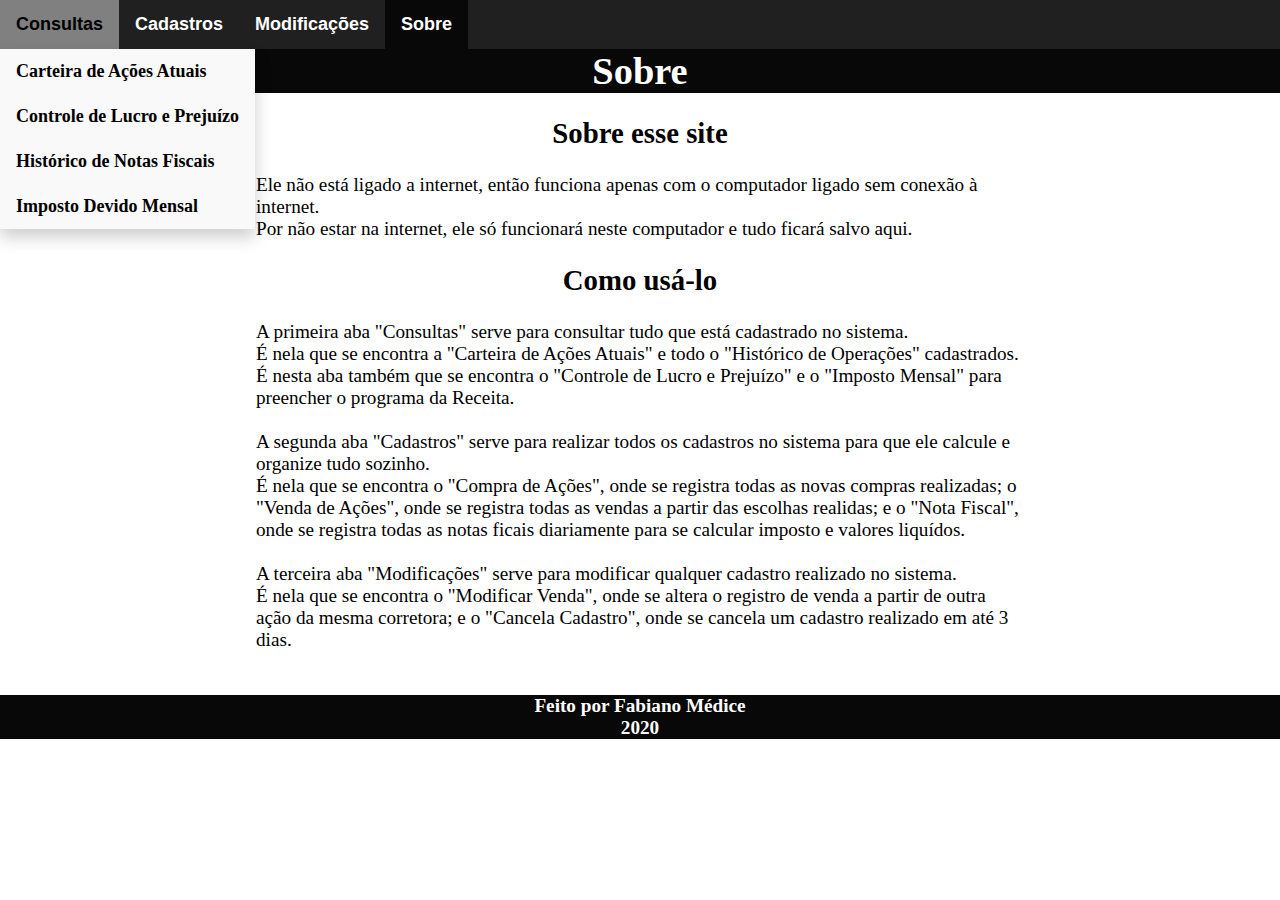
<file: index.html>
<!DOCTYPE html> 

<html lang="pt-br" style="scroll-behavior: smooth;">
	<head>
		<!-- Titulo da aba-->
		<title> 
			Controle de Ações de Vanderlei
		</title>
		<!-- Metadados -->
		<meta charset="utf-8">
		<meta name="viewport" content="width=device-width, initial-scale=1.0">
		<meta name="author" content="Fabiano Médice">
        <link rel="stylesheet" type="text/css" href="CSS/style.css">
	</head>
	<body>
        <header>
            <nav class="menu">
                <div class="menu-dropdown">
                    <button class="botao-dropdown">Consultas</button>
                    <div class="conteudo-dropdown">
                        <a href="resumo.html">Carteira de Ações Atuais</a>
                        <a href="controlelucroprejuizo.html">Controle de Lucro e Prejuízo</a>
                        <a href="historico.html">Histórico de Notas Fiscais</a>
                        <a href="imposto.html">Imposto Devido Mensal</a>
                    </div>
                </div>    
                <div class="menu-dropdown">
                    <button class="botao-dropdown">Cadastros</button>
                    <div class="conteudo-dropdown">
                        <a href="compra.html">Compra de Ações</a>
                        <a href="venda.html">Venda de Ações</a>
                        <a href="notafiscal.html">Nota Fiscal</a>
                    </div>
                </div>    
                <div class="menu-dropdown">
                    <button class="botao-dropdown">Modificações</button>
                    <div class="conteudo-dropdown">
                        <a href="mudancavenda.html">Modificar Venda</a>
                        <a href="cancelarcadastro.html">Cancelar Cadastro</a>
                    </div>
                </div>
                <div class="menu-dropdown PaginaAtiva" >
                    <button class="botao-dropdown" onclick="window.location.href='index.html';">Sobre</button>
                </div>
            </nav>
            <h1 id="titulo">Sobre</h1>     
        </header>
        
        <section >
            <h2>Sobre esse site</h2>
            <div style="grid-template-columns: 2fr 6fr 2fr; display: grid">
                <div><!-- div vazia --></div>
                <div>
                    Ele não está ligado a internet, então funciona apenas com o computador ligado sem conexão à internet. <br>Por não estar na internet, ele só funcionará neste computador e tudo ficará salvo aqui.
                </div>
            </div>
            
            <h2>Como usá-lo</h2>
            <div style="grid-template-columns: 2fr 6fr 2fr; display: grid">
                <div><!-- div vazia --></div>
                <div>
                    A primeira aba "Consultas" serve para consultar tudo que está cadastrado no sistema.<br>
                    É nela que se encontra a "Carteira de Ações Atuais" e todo o "Histórico de Operações" cadastrados.<br>
                    É nesta aba também que se encontra o "Controle de Lucro e Prejuízo" e o "Imposto Mensal" para preencher o programa da Receita.<br>
                    <br>
                    A segunda aba "Cadastros" serve para realizar todos os cadastros no sistema para que ele calcule e organize tudo sozinho.<br>
                    É nela que se encontra o "Compra de Ações", onde se registra todas as novas compras realizadas; o "Venda de Ações", onde se registra todas as vendas a partir das escolhas realidas; e o "Nota Fiscal", onde se registra todas as notas ficais diariamente para se calcular imposto e valores liquídos. <br>
                    <br>
                    A terceira aba "Modificações" serve para modificar qualquer cadastro realizado no sistema.<br>
                    É nela que se encontra o "Modificar Venda", onde se altera o registro de venda a partir de outra ação da mesma corretora; e o "Cancela Cadastro", onde se cancela um cadastro realizado em até 3 dias. <br>
                    

                </div>
            </div>
        
            <br><br>
                
        </section>
        <footer>
            <b>Feito por Fabiano Médice<br>2020</b>
        </footer>
        <script>
        
        </script>
    </body>
</html>
</file>
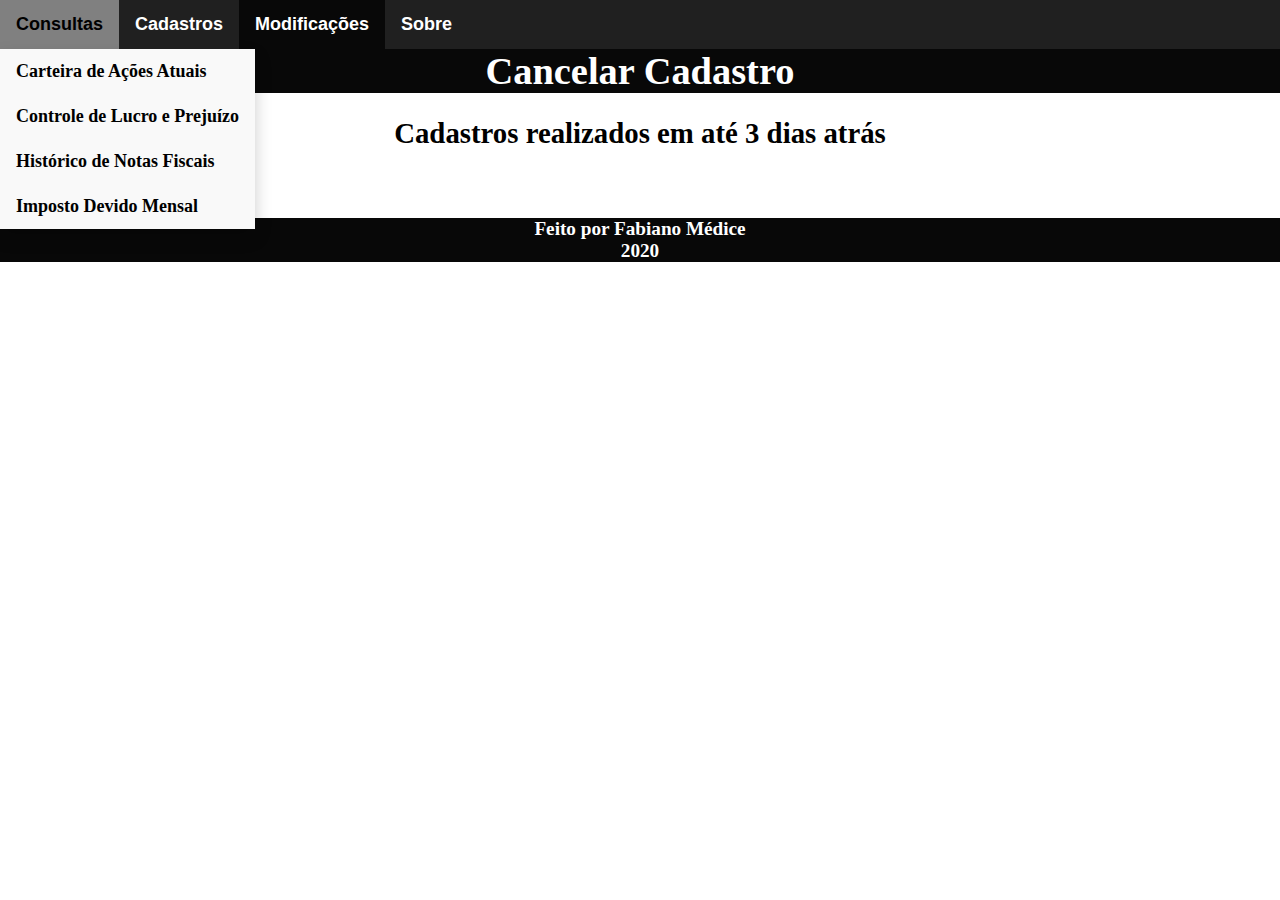
<file: cancelarcadastro.html>
<!DOCTYPE html> 

<html lang="pt-br" style="scroll-behavior: smooth;">
	<head>
		<!-- Titulo da aba-->
		<title> 
			Controle de Ações de Vanderlei
		</title>
		<!-- Metadados -->
		<meta charset="utf-8">
		<meta name="viewport" content="width=device-width, initial-scale=1.0">
		<meta name="author" content="Fabiano Médice">
        <link rel="stylesheet" type="text/css" href="CSS/style.css">
	</head>
	<body>
        <header>
            <nav class="menu">
                <div class="menu-dropdown">
                    <button class="botao-dropdown">Consultas</button>
                    <div class="conteudo-dropdown">
                        <a href="resumo.html">Carteira de Ações Atuais</a>
                        <a href="controlelucroprejuizo.html">Controle de Lucro e Prejuízo</a>
                        <a href="historico.html">Histórico de Notas Fiscais</a>
                        <a href="imposto.html">Imposto Devido Mensal</a>
                    </div>
                </div>    
                <div class="menu-dropdown">
                    <button class="botao-dropdown">Cadastros</button>
                    <div class="conteudo-dropdown">
                        <a href="compra.html">Compra de Ações</a>
                        <a href="venda.html">Venda de Ações</a>
                        <a href="notafiscal.html">Nota Fiscal</a>
                    </div>
                </div>    
                <div class="menu-dropdown PaginaAtiva">
                    <button class="botao-dropdown">Modificações</button>
                    <div class="conteudo-dropdown">
                        <a href="mudancavenda.html">Modificar Venda</a>
                        <a href="cancelarcadastro.html">Cancelar Cadastro</a>
                    </div>
                </div>
                <div class="menu-dropdown " >
                    <button class="botao-dropdown" onclick="window.location.href='index.html';">Sobre</button>
                </div>
            </nav>
            <h1 id="titulo">Cancelar Cadastro</h1>     
        </header>
        
        <section >
            <h2>Cadastros realizados em até 3 dias atrás</h2>
            <div style="grid-template-columns: 1fr 20fr 1fr; display: grid">
                <div><!-- div vazia --></div>
                <div id="DivHistorico">
                </div>
            </div>
            
            <div style="display: none;">
                <!-- Form para cancelar compra -->
                <form method="POST" action="PHP/CancelaCompra.php" id="CancelaCompra">
                    <input type="text" name="NomeAcao" id="NomeAcaoCompra">
                    <input type="text" name="CodigoAcao" id="CodigoAcaoCompra">
                    <select id='CorretoraAcaoCompra' name='CorretoraAcao'>
                        <option value="Ativa"> Ativa</option>
                        <option value="BB"> Banco do Brasil</option>
                        <option value="Bradesco"> Bradesco</option>
                        <option value="Rico"> Rico</option>
                    </select>
                    <input type="number" name="QuantidadeAcaoComprada" id="QuantidadeAcaoComprada" min="0">
                    <input type="number" name="CustoAcao" id="CustoAcaoComprada" min="0" step="0.01">
                    <input type="text" name="NotaFiscalAcao" id="NotaFiscalAcaoComprada" min="0">
                    <input type="date" name="DataCompra" id="DataCompra">
                </form>

                <!-- Form para cancelar NF -->
                <form method="POST" action="PHP/CancelaNF.php" id="CancelaNF">
                    <select id='CorretoraNF' name='CorretoraNF'>
                        <option value="Ativa"> Ativa</option>
                        <option value="BB"> Banco do Brasil</option>
                        <option value="Bradesco"> Bradesco</option>
                        <option value="Rico"> Rico</option>
                    </select>
                    <input type="text" name="NumeroNotaFiscal" id="NumeroNotaFiscal" min="0">
                    <input type="date" name="DataNotafiscal" id="DataNotafiscal">
                    <input type="number" name="ValorOperacoesTotais" id="ValorOperacoesTotais" step="0.01">
                    <input type="number" name="TaxaLiquidacao" id="TaxaLiquidacao" step="0.01">
                    <input type="number" name="Emolumentos" id="Emolumentos" step="0.01">
                    <input type="number" name="TaxaOperacao" id="TaxaOperacao" step="0.01">
                    <input type="number" name="Imposto" id="Imposto" step="0.01">
                    <input type="number" name="IRRFvista" id="IRRFvista" step="0.01">
                    <input type="number" name="IRRFDayTrade" id="IRRFDayTrade" step="0.01">
                </form>

                <!-- Form para cancelar venda -->
                <form method="POST" action="PHP/CancelaVenda.php" id="CancelaVenda">
                    <input type="text" name="NomeAcao" id="NomeAcaoVenda">
                    <input type="text" name="CodigoAcao" id="CodigoAcaoVenda">
                    <select id='CorretoraAcaoVenda' name='CorretoraAcao'>
                        <option value="Ativa"> Ativa</option>
                        <option value="BB"> Banco do Brasil</option>
                        <option value="Bradesco"> Bradesco</option>
                        <option value="Rico"> Rico</option>
                    </select>
                    <input type="number" name="QuantidadeAcaoVendida" id="QuantidadeAcaoVendida" min="0">
                    <input type="number" name="PrecoVendido" id="PrecoVendido" min="0" step="0.001">
                    <input type="number" name="NotaFiscalAcao" id="NotaFiscalAcaoVenda" min="0">
                    <input type="date" name="DataVenda" id="DataVenda">
                </form>
            </div>
                    
            <br><br>
                
        </section>
        <footer>
            <b>Feito por Fabiano Médice<br>2020</b>
        </footer>
        <script>
            var $BancoDeDados = [];
            Chamar_Banco_De_Dados();

            // -------------------------------------------------------
            // Chamada do banco de dados das ações
            // -------------------------------------------------------
            function Chamar_Banco_De_Dados() 
            {
                var xhttp;
                xhttp = new XMLHttpRequest();
                xhttp.onreadystatechange = function() 
                {
                    if (this.readyState == 4 && this.status == 200) 
                    {
                        if(this.responseText == "Nenhum registro encontrado")
                        {
                            document.getElementById("DivHistorico").innerHTML = this.responseText;
                        }
                        else
                        {
                            $BancoDeDados = JSON.parse(this.responseText);
                            OrganizaBancoDeDados();
                            //console.log($BancoDeDados_Acoes)
                            //document.getElementById("DivHistorico").innerHTML = this.responseText;
                        }
                    }
                }
                xhttp.open("GET", "PHP/LerCadastros.php", false); //o false não deixa ser assincrono
                xhttp.send();
            }


            // -------------------------------------------------------
            // Organiza o Banco de Dados Enviados e cria divs
            // -------------------------------------------------------
            function OrganizaBancoDeDados()
            {
                //organiza o banco de dados
                multiSort($BancoDeDados, {DataRegistro: 'asc', Operacao: 'asc', Corretora: 'asc', NomeAcao: 'asc', CodigoAcao: 'asc'})
                
                var texto="";
                
                for (i=0;i<$BancoDeDados.length;i++)
                {
                    if(i-1>=0)
                    {
                        //Não é o primeiro número
                        if($BancoDeDados[i].Operacao == $BancoDeDados[i-1].Operacao && $BancoDeDados[i].DataRegistro == $BancoDeDados[i-1].DataRegistro)
                        {
                            //Mesma operação e data de registro
                            NumeroLinha = NumeroLinha+1;//Informa nova linha para a Variavel para colocar background lightgrey em cada linha 
                        }
                        else
                        {
                            //Não é a mesma operação ou data de registro
                            NumeroLinha=1;//Reseta a Variavel para colocar background lightgrey em cada linha 

                            //Coloca titulo da nova operação
                            if ($BancoDeDados[i].Operacao=="NF")
                            {
                                //Para Nota Fiscal
                                texto = texto+
                                '<div style="grid-template-rows: 1fr; display: grid"><h2>Notas Fiscais Cadastradas na data '+$BancoDeDados[i].DataRegistro+'</h2></div>'+

                                '<div style="grid-template-rows: 1fr; display: grid">'+
                                    '<div style="grid-template-columns: repeat(11,1fr); display: grid">'+
                                        '<div style="text-align: center;">Corretora</div>'+
                                        '<div style="text-align: center;">Nota Fiscal</div>'+
                                        '<div style="text-align: center;">Data da Nota Fiscal</div>'+
                                        '<div style="text-align: center;">Valor Total das Operações</div>'+
                                        '<div style="text-align: center;">Taxa da Liquidação</div>'+
                                        '<div style="text-align: center;">Emolumentos</div>'+
                                        '<div style="text-align: center;">Corretagem</div>'+
                                        '<div style="text-align: center;">ISS</div>'+
                                        '<div style="text-align: center;">IRRF à vista</div>'+
                                        '<div style="text-align: center;">IRRF DayTrade</div>'+
                                    '</div>'+
                                '</div>';
                            }
                            else if ($BancoDeDados[i].Operacao=="Compra")
                            {
                                //Para Compras
                                texto = texto+
                                '<div style="grid-template-rows: 1fr; display: grid"><h2>Compras Cadastradas na data '+$BancoDeDados[i].DataRegistro+'</h2></div>'+
                            
                                '<div style="grid-template-rows: 1fr; display: grid">'+
                                    '<div style="grid-template-columns: repeat(7,1fr); display: grid">'+
                                        '<div style="text-align: center;">Nome da Ação</div>'+
                                        '<div style="text-align: center;">Corretora</div>'+
                                        '<div style="text-align: center;">Quantidade</div>'+
                                        '<div style="text-align: center;">Valor Unitário NF</div>'+
                                        '<div style="text-align: center;">Nota Fiscal</div>'+
                                        '<div style="text-align: center;">Data da compra</div>'+
                                    '</div>'+
                                '</div>';
                            }
                            else if ($BancoDeDados[i].Operacao=="Venda")
                            {
                                //Para Vendas
                                texto = texto+
                                '<div style="grid-template-rows: 1fr; display: grid"><h2>Vendas Cadastradas na data '+$BancoDeDados[i].DataRegistro+'</h2></div>'+

                                '<div style="grid-template-rows: 1fr; display: grid">'+
                                    '<div style="grid-template-columns: repeat(7,1fr); display: grid">'+
                                        '<div style="text-align: center;">Nome da Ação</div>'+
                                        '<div style="text-align: center;">Corretora</div>'+
                                        '<div style="text-align: center;">Quantidade</div>'+
                                        '<div style="text-align: center;">Valor Unitário NF</div>'+
                                        '<div style="text-align: center;">Nota Fiscal</div>'+
                                        '<div style="text-align: center;">Data da Venda</div>'+
                                    '</div>'+
                                '</div>';
                            }
                            else
                            {
                                //Erro
                                alert("Erro no Banco de dados, no indice "+i);
                            }
                        }

                        //Coloca a nova informação

                        if ($BancoDeDados[i].Operacao=="NF")
                        {
                            //Para Nota Fiscal
                            if(NumeroLinha%2==1)
                            {
                                //Linha inicial ou impar
                                //faz o texto com com background branco/normal
                                texto = texto+
                                '<div style="grid-template-rows: 1fr; display: grid">'+
                                    '<div style="grid-template-columns: repeat(11,1fr); display: grid">';
                            }
                            else
                            {
                                //Linha par
                                //faz o texto com background lightgrey
                                texto = texto+
                                '<div style="grid-template-rows: 1fr; display: grid">'+
                                    '<div style="grid-template-columns: repeat(11,1fr); display: grid; background-color:lightgray ">';
                            }
                            
                            texto = texto+        
                                        '<div style="text-align: center;">'+$BancoDeDados[i].Corretora+'</div>'+
                                        '<div style="text-align: center;">'+$BancoDeDados[i].NotaFiscal+'</div>'+
                                        '<div style="text-align: center;">'+$BancoDeDados[i].Data+'</div>'+
                                        '<div style="text-align: center;">'+($BancoDeDados[i].ValorOperacoesTotais*1).toFixed(2)+'</div>'+
                                        '<div style="text-align: center;">'+($BancoDeDados[i].TaxaLiquidacao*1).toFixed(2)+'</div>'+
                                        '<div style="text-align: center;">'+($BancoDeDados[i].Emolumentos*1).toFixed(2)+'</div>'+
                                        '<div style="text-align: center;">'+($BancoDeDados[i].TaxaOperacao*1).toFixed(2)+'</div>'+
                                        '<div style="text-align: center;">'+($BancoDeDados[i].Imposto*1).toFixed(2)+'</div>'+
                                        '<div style="text-align: center;">'+($BancoDeDados[i].IRRFvista*1).toFixed(2)+'</div>'+
                                        '<div style="text-align: center;">'+($BancoDeDados[i].IRRFDayTrade*1).toFixed(2)+'</div>'+
                                        '<div style="text-align: center;"> <input type="button" onclick="CancelarCadastro('+i+')" value="Cancelar" style="background-color: #f44336; color: white"> </div>'+
                                    '</div>'+
                                '</div>';
                        }
                        else if ($BancoDeDados[i].Operacao=="Compra")
                        {
                            //Para Compras
                            //Para Nota Fiscal
                            if(NumeroLinha%2==1)
                            {
                                //Linha inicial ou impar
                                //faz o texto com com background branco/normal
                                texto = texto+
                                '<div style="grid-template-rows: 1fr; display: grid">'+
                                    '<div style="grid-template-columns: repeat(7,1fr); display: grid">';
                            }
                            else
                            {
                                //Linha par
                                //faz o texto com background lightgrey
                                texto = texto+
                                '<div style="grid-template-rows: 1fr; display: grid">'+
                                    '<div style="grid-template-columns: repeat(7,1fr); display: grid; background-color:lightgray">';
                            }
                            texto = texto+
                                        '<div style="text-align: center;">'+$BancoDeDados[i].NomeAcao+" - "+$BancoDeDados[i].CodigoAcao+'</div>'+
                                        '<div style="text-align: center;">'+$BancoDeDados[i].Corretora+'</div>'+
                                        '<div style="text-align: center;">'+$BancoDeDados[i].QuantidadeAcao+'</div>'+
                                        '<div style="text-align: center;">'+($BancoDeDados[i].Valor*1).toFixed(2)+'</div>'+
                                        '<div style="text-align: center;">'+$BancoDeDados[i].NotaFiscal+'</div>'+
                                        '<div style="text-align: center;">'+$BancoDeDados[i].Data+'</div>'+
                                        '<div style="text-align: center;"> <input type="button" onclick="CancelarCadastro('+i+')" value="Cancelar" style="background-color: #f44336; color: white"> </div>'+
                                    '</div>'+
                                '</div>';

                        }
                        else if ($BancoDeDados[i].Operacao=="Venda")
                        {
                            //Para Vendas
                            //Para Nota Fiscal
                            if(NumeroLinha%2==1)
                            {
                                //Linha inicial ou impar
                                //faz o texto com com background branco/normal
                                texto = texto+
                                '<div style="grid-template-rows: 1fr; display: grid">'+
                                    '<div style="grid-template-columns: repeat(7,1fr); display: grid">';
                            }
                            else
                            {
                                //Linha par
                                //faz o texto com background lightgrey
                                texto = texto+
                                '<div style="grid-template-rows: 1fr; display: grid">'+
                                    '<div style="grid-template-columns: repeat(7,1fr); display: grid; background-color:lightgray">';
                            }
                            texto = texto+
                                    '<div style="text-align: center;">'+$BancoDeDados[i].NomeAcao+" - "+$BancoDeDados[i].CodigoAcao+'</div>'+
                                    '<div style="text-align: center;">'+$BancoDeDados[i].Corretora+'</div>'+
                                    '<div style="text-align: center;">'+$BancoDeDados[i].QuantidadeAcao+'</div>'+
                                    '<div style="text-align: center;">'+($BancoDeDados[i].Valor*1).toFixed(2)+'</div>'+
                                    '<div style="text-align: center;">'+$BancoDeDados[i].NotaFiscal+'</div>'+
                                    '<div style="text-align: center;">'+$BancoDeDados[i].Data+'</div>'+
                                    '<div style="text-align: center;"> <input type="button" onclick="CancelarCadastro('+i+')" value="Cancelar" style="background-color: #f44336; color: white"> </div>'+
                                '</div>'+
                            '</div>';
                        }
                        else
                        {
                            //Erro
                            alert("Erro no Banco de dados, no indice "+i);
                        }



                    }
                    else
                    {
                        //É o primeiro número
                        var NumeroLinha=1;//Variavel para colocar background lightgrey em cada linha 
                        
                        if ($BancoDeDados[i].Operacao=="NF")
                        {
                            //Para Nota Fiscal
                            texto = texto+
                            '<div style="grid-template-rows: 1fr; display: grid"><h2>Notas Fiscais Cadastradas na data '+$BancoDeDados[i].DataRegistro+'</h2></div>'+

                            '<div style="grid-template-rows: 1fr; display: grid">'+
                                '<div style="grid-template-columns: repeat(11,1fr); display: grid">'+
                                    '<div style="text-align: center;">Corretora</div>'+
                                    '<div style="text-align: center;">Nota Fiscal</div>'+
                                    '<div style="text-align: center;">Data da Nota Fiscal</div>'+
                                    '<div style="text-align: center;">Valor Total das Operações</div>'+
                                    '<div style="text-align: center;">Taxa da Liquidação</div>'+
                                    '<div style="text-align: center;">Emolumentos</div>'+
                                    '<div style="text-align: center;">Corretagem</div>'+
                                    '<div style="text-align: center;">ISS</div>'+
                                    '<div style="text-align: center;">IRRF à vista</div>'+
                                    '<div style="text-align: center;">IRRF DayTrade</div>'+
                                '</div>'+
                            '</div>'+

                            '<div style="grid-template-rows: 1fr; display: grid">'+
                                '<div style="grid-template-columns: repeat(11,1fr); display: grid">'+
                                    '<div style="text-align: center;">'+$BancoDeDados[i].Corretora+'</div>'+
                                    '<div style="text-align: center;">'+$BancoDeDados[i].NotaFiscal+'</div>'+
                                    '<div style="text-align: center;">'+$BancoDeDados[i].Data+'</div>'+
                                    '<div style="text-align: center;">'+($BancoDeDados[i].ValorOperacoesTotais*1).toFixed(2)+'</div>'+
                                    '<div style="text-align: center;">'+($BancoDeDados[i].TaxaLiquidacao*1).toFixed(2)+'</div>'+
                                    '<div style="text-align: center;">'+($BancoDeDados[i].Emolumentos*1).toFixed(2)+'</div>'+
                                    '<div style="text-align: center;">'+($BancoDeDados[i].TaxaOperacao*1).toFixed(2)+'</div>'+
                                    '<div style="text-align: center;">'+($BancoDeDados[i].Imposto*1).toFixed(2)+'</div>'+
                                    '<div style="text-align: center;">'+($BancoDeDados[i].IRRFvista*1).toFixed(2)+'</div>'+
                                    '<div style="text-align: center;">'+($BancoDeDados[i].IRRFDayTrade*1).toFixed(2)+'</div>'+
                                    '<div style="text-align: center;"> <input type="button" onclick="CancelarCadastro('+i+')" value="Cancelar" style="background-color: #f44336; color: white"> </div>'+
                                '</div>'+
                            '</div>';
                        }
                        else if ($BancoDeDados[i].Operacao=="Compra")
                        {
                            //Para Compras
                            texto = texto+
                            '<div style="grid-template-rows: 1fr; display: grid"><h2>Compras Cadastradas na data '+$BancoDeDados[i].DataRegistro+'</h2></div>'+
                        
                            '<div style="grid-template-rows: 1fr; display: grid">'+
                                '<div style="grid-template-columns: repeat(7,1fr); display: grid">'+
                                    '<div style="text-align: center;">Nome da Ação</div>'+
                                    '<div style="text-align: center;">Corretora</div>'+
                                    '<div style="text-align: center;">Quantidade</div>'+
                                    '<div style="text-align: center;">Valor Unitário NF</div>'+
                                    '<div style="text-align: center;">Nota Fiscal</div>'+
                                    '<div style="text-align: center;">Data da compra</div>'+
                                '</div>'+
                            '</div>'+

                            '<div style="grid-template-rows: 1fr; display: grid">'+
                                '<div style="grid-template-columns: repeat(7,1fr); display: grid">'+
                                    '<div style="text-align: center;">'+$BancoDeDados[i].NomeAcao+" - "+$BancoDeDados[i].CodigoAcao+'</div>'+
                                    '<div style="text-align: center;">'+$BancoDeDados[i].Corretora+'</div>'+
                                    '<div style="text-align: center;">'+$BancoDeDados[i].QuantidadeAcao+'</div>'+
                                    '<div style="text-align: center;">'+($BancoDeDados[i].Valor*1).toFixed(2)+'</div>'+
                                    '<div style="text-align: center;">'+$BancoDeDados[i].NotaFiscal+'</div>'+
                                    '<div style="text-align: center;">'+$BancoDeDados[i].Data+'</div>'+
                                    '<div style="text-align: center;"> <input type="button" onclick="CancelarCadastro('+i+')" value="Cancelar" style="background-color: #f44336; color: white"> </div>'+
                                '</div>'+
                            '</div>';

                        }
                        else if ($BancoDeDados[i].Operacao=="Venda")
                        {
                            //Para Vendas
                            texto = texto+
                            '<div style="grid-template-rows: 1fr; display: grid"><h2>Vendas Cadastradas na data '+$BancoDeDados[i].DataRegistro+'</h2></div>'+

                            '<div style="grid-template-rows: 1fr; display: grid">'+
                                '<div style="grid-template-columns: repeat(7,1fr); display: grid">'+
                                    '<div style="text-align: center;">Nome da Ação</div>'+
                                    '<div style="text-align: center;">Corretora</div>'+
                                    '<div style="text-align: center;">Quantidade</div>'+
                                    '<div style="text-align: center;">Valor Unitário NF</div>'+
                                    '<div style="text-align: center;">Nota Fiscal</div>'+
                                    '<div style="text-align: center;">Data da Venda</div>'+
                                '</div>'+
                            '</div>'+

                            '<div style="grid-template-rows: 1fr; display: grid">'+
                                '<div style="grid-template-columns: repeat(7,1fr); display: grid">'+
                                    '<div style="text-align: center;">'+$BancoDeDados[i].NomeAcao+" - "+$BancoDeDados[i].CodigoAcao+'</div>'+
                                    '<div style="text-align: center;">'+$BancoDeDados[i].Corretora+'</div>'+
                                    '<div style="text-align: center;">'+$BancoDeDados[i].QuantidadeAcao+'</div>'+
                                    '<div style="text-align: center;">'+($BancoDeDados[i].Valor*1).toFixed(2)+'</div>'+
                                    '<div style="text-align: center;">'+$BancoDeDados[i].NotaFiscal+'</div>'+
                                    '<div style="text-align: center;">'+$BancoDeDados[i].Data+'</div>'+
                                    '<div style="text-align: center;"> <input type="button" onclick="CancelarCadastro('+i+')" value="Cancelar" style="background-color: #f44336; color: white"> </div>'+
                                '</div>'+
                            '</div>';
                        }
                        else
                        {
                            //Erro
                            alert("Erro no Banco de dados, no indice "+i);
                        }
                    }          
                }
                document.getElementById("DivHistorico").innerHTML = texto;
            }

            function CancelarCadastro(indice)
            {
                console.log($BancoDeDados[indice])
                if($BancoDeDados[indice].Operacao == "Compra")
                {
                    document.getElementById('NomeAcaoCompra').value = $BancoDeDados[indice].NomeAcao;
                    document.getElementById('CodigoAcaoCompra').value = $BancoDeDados[indice].CodigoAcao;
                    document.getElementById('CorretoraAcaoCompra').value = $BancoDeDados[indice].Corretora;
                    document.getElementById('QuantidadeAcaoComprada').value = $BancoDeDados[indice].QuantidadeAcao;
                    document.getElementById('CustoAcaoComprada').value = $BancoDeDados[indice].Valor;
                    document.getElementById('NotaFiscalAcaoComprada').value = $BancoDeDados[indice].NotaFiscal;
                    document.getElementById('DataCompra').value = $BancoDeDados[indice].Data;
                    document.getElementById("CancelaCompra").submit();
                }
                else if($BancoDeDados[indice].Operacao == "NF")
                {
                    document.getElementById('CorretoraNF').value = $BancoDeDados[indice].Corretora;
                    document.getElementById('NumeroNotaFiscal').value = $BancoDeDados[indice].NotaFiscal;
                    document.getElementById('DataNotafiscal').value = $BancoDeDados[indice].Data;
                    document.getElementById('ValorOperacoesTotais').value = $BancoDeDados[indice].ValorOperacoesTotais;
                    document.getElementById('TaxaLiquidacao').value = $BancoDeDados[indice].TaxaLiquidacao;
                    document.getElementById('Emolumentos').value = $BancoDeDados[indice].Emolumentos;
                    document.getElementById('TaxaOperacao').value = $BancoDeDados[indice].TaxaOperacao;
                    document.getElementById('Imposto').value = $BancoDeDados[indice].Imposto;
                    document.getElementById('IRRFvista').value = $BancoDeDados[indice].IRRFvista;
                    document.getElementById('IRRFDayTrade').value = $BancoDeDados[indice].IRRFDayTrade;
                    document.getElementById("CancelaNF").submit();
                }
                else if($BancoDeDados[indice].Operacao == "Venda")
                {
                    document.getElementById('NomeAcaoVenda').value = $BancoDeDados[indice].NomeAcao;
                    document.getElementById('CodigoAcaoVenda').value = $BancoDeDados[indice].CodigoAcao;
                    document.getElementById('CorretoraAcaoVenda').value = $BancoDeDados[indice].Corretora;
                    document.getElementById('QuantidadeAcaoVendida').value = $BancoDeDados[indice].QuantidadeAcao;
                    document.getElementById('PrecoVendido').value = $BancoDeDados[indice].Valor;
                    document.getElementById('NotaFiscalAcaoVenda').value = $BancoDeDados[indice].NotaFiscal;
                    document.getElementById('DataVenda').value = $BancoDeDados[indice].Data;
                    document.getElementById("CancelaVenda").submit();
                }
            }




            /** Fonte: <https://www.golangprograms.com/javascript-sort-multi-dimensional-array-on-specific-columns.html>
            * Sorts an array of objects by column/property.
            * @param {Array} array - The array of objects.
            * @param {object} sortObject - The object that contains the sort order keys with directions (asc/desc). e.g. { age: 'desc', name: 'asc' }
            * @returns {Array} The sorted array.
            */
            function multiSort(array, sortObject = {}) 
            {
                const sortKeys = Object.keys(sortObject);

                // Return array if no sort object is supplied.
                if (!sortKeys.length) 
                {
                    return array;
                }

                // Change the values of the sortObject keys to -1, 0, or 1.
                for (let key in sortObject) 
                {
                    sortObject[key] = sortObject[key] === 'desc' || sortObject[key] === -1 ? -1 : (sortObject[key] === 'skip' || sortObject[key] === 0 ? 0 : 1);
                }

                const keySort = (a, b, direction) => 
                { 
                    direction = direction !== null ? direction : 1;

                    if (a === b) 
                    { // If the values are the same, do not switch positions.
                        return 0;
                    }

                    // If b > a, multiply by -1 to get the reverse direction.
                    return a > b ? direction : -1 * direction;
                };

                return array.sort((a, b) => 
                {
                    let sorted = 0;
                    let index = 0;

                    // Loop until sorted (-1 or 1) or until the sort keys have been processed.
                    while (sorted === 0 && index < sortKeys.length) 
                    {
                        const key = sortKeys[index];

                        if (key) 
                        {
                            const direction = sortObject[key];

                            sorted = keySort(a[key], b[key], direction);
                            index++;
                        }
                    }

                    return sorted;
                });
            }
        </script>
    </body>
</html>
</file>
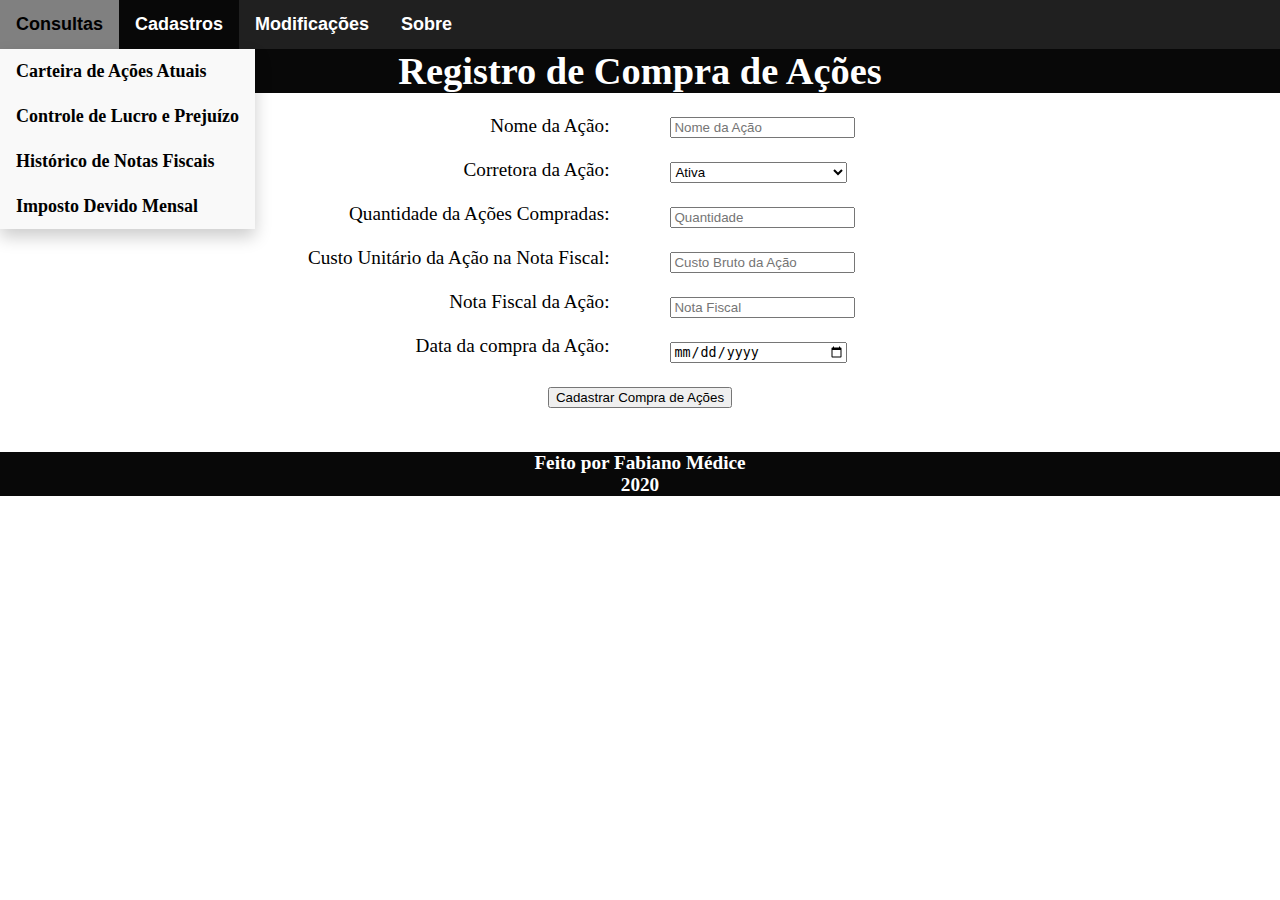
<file: compra.html>
<!DOCTYPE html> 

<html lang="pt-br" style="scroll-behavior: smooth;">
	<head>
		<!-- Titulo da aba-->
		<title> 
			Controle de Ações de Vanderlei
		</title>
		<!-- Metadados -->
		<meta charset="utf-8">
		<meta name="viewport" content="width=device-width, initial-scale=1.0">
		<meta name="author" content="Fabiano Médice">
        <link rel="stylesheet" type="text/css" href="CSS/style.css">
	</head>
	<body>
        <header>
            <nav class="menu">
                <div class="menu-dropdown">
                    <button class="botao-dropdown">Consultas</button>
                    <div class="conteudo-dropdown">
                        <a href="resumo.html">Carteira de Ações Atuais</a>
                        <a href="controlelucroprejuizo.html">Controle de Lucro e Prejuízo</a>
                        <a href="historico.html">Histórico de Notas Fiscais</a>
                        <a href="imposto.html">Imposto Devido Mensal</a>
                    </div>
                </div>    
                <div class="menu-dropdown PaginaAtiva">
                    <button class="botao-dropdown">Cadastros</button>
                    <div class="conteudo-dropdown">
                        <a href="compra.html">Compra de Ações</a>
                        <a href="venda.html">Venda de Ações</a>
                        <a href="notafiscal.html">Nota Fiscal</a>
                    </div>
                </div>    
                <div class="menu-dropdown">
                    <button class="botao-dropdown">Modificações</button>
                    <div class="conteudo-dropdown">
                        <a href="mudancavenda.html">Modificar Venda</a>
                        <a href="cancelarcadastro.html">Cancelar Cadastro</a>
                    </div>
                </div>
                <div class="menu-dropdown" >
                    <button class="botao-dropdown" onclick="window.location.href='index.html';">Sobre</button>
                </div>
            </nav>
            <h1 id="titulo">Registro de Compra de Ações</h1>     
        </header>
        
        <section >
            <br>
            <div style="grid-template-columns: 2fr 8fr 1fr 8fr 2fr; display: grid">
                <div><!-- div vazia --></div>
                <div style="text-align: right;">
                    <label for="NomeAcao">Nome da Ação:</label><br><br>
                    <label for="CorretoraAcao">Corretora da Ação:</label><br><br>
                    <label for="QuantidadeAcaoComprada">Quantidade da Ações Compradas:</label><br><br>
                    <label for="CustoAcao">Custo Unitário da Ação na Nota Fiscal:</label><br><br>
                    <label for="NotaFiscalAcao">Nota Fiscal da Ação:</label><br><br>
                    <label for="DataCompra">Data da compra da Ação:</label><br><br>
                </div>
                <div><!-- div vazia --></div>
                <div>
                    <form method="POST" action="PHP/RegistraCompra.php" id="RegistraCompra">
                        <input type="text" name="NomeAcao" id="NomeAcao" oninput='ColocarMaiusculo()' placeholder="Nome da Ação" required><br><br>
                        <select style="width: 177px; height: 21px;" id='CorretoraAcao' name='CorretoraAcao'>
                            <option value="Ativa"> Ativa</option>
                            <option value="BB"> Banco do Brasil</option>
                            <option value="Bradesco"> Bradesco</option>
                            <option value="Rico"> Rico</option>
                        </select><br><br>
                        <input type="number" name="QuantidadeAcaoComprada" id="QuantidadeAcaoComprada" min="0" placeholder="Quantidade" required><br><br>
                        <input type="number" name="CustoAcao" id="CustoAcao" min="0" placeholder="Custo Bruto da Ação" step="0.01" oninput="formatanumero()" required><br><br>
                        <input type="text" name="NotaFiscalAcao" id="NotaFiscalAcao" min="0" placeholder="Nota Fiscal" required><br><br>
                        <input type="date" name="DataCompra" id="DataCompra" style="width: 172px;" required><br><br>
                    </form>
                </div>
            </div>
            <div style="text-align: center;">
                <div>
                    <input type="submit" value="Cadastrar Compra de Ações" form="RegistraCompra">
                </div>
            </div>
        
            <br><br>
                
        </section>
        <footer>
            <b>Feito por Fabiano Médice<br>2020</b>
        </footer>
        <script>
            function ColocarMaiusculo()
            {
                document.getElementById("NomeAcao").value = document.getElementById("NomeAcao").value.toUpperCase();
            }

            function formatanumero()
            {
                var dinheiro_formatado = document.getElementById("CustoAcao").value
                //O usuário digitou o primeiro número
                if(dinheiro_formatado.length==1)
                {
                    //divide por 100 pra colocar em centavos
                    document.getElementById("CustoAcao").value = document.getElementById("CustoAcao").value/100;
                }
                //O usuário digitou primeiro a virgula
                if(dinheiro_formatado.length==2)
                {
                    //soma com zero para padronizar o número
                    document.getElementById("CustoAcao").value = 0+document.getElementById("CustoAcao").value;
                }
                //Por estar em centavos, todo length agora tem no minimo tamanho 4
                if(dinheiro_formatado.length>4)
                {
                    //Se ele for maior que 4, ou seja 0,0XY - 0(termo 0) ,(termo 1) 0(termo 2) X(termo 3) Y(termo 4)
                    //um novo valor foi digitado, então pegamos os 4 ultimos e alteramos a vírgula
                    //Ao pegar os ultimos quatro digitos,temos ",XYZ" sendo Z o ultimo valor digitado
                    var final_4_digitos = dinheiro_formatado.slice(-4);
                    //então pegamos todo o valor retirando os ultimos 4 (por isto o -4 no slice) e alteramos com os valores anteriores trocando a "," (termo 0) pelo o X (termo 1)
                    //porém, tem que se conferir se esses zeros a esquerda não vão subindo
                    if(dinheiro_formatado[0]==0)
                    {
                        //Mesmo sendo texto, como só tem número aqui, se o valor for zero, a gente não deixa esse zero a esquerda crescer
                        //Ou seja, a gente só pega os dois primeiros termos "R$" e muda a virgula de lugar
                        document.getElementById("CustoAcao").value = final_4_digitos[1]+final_4_digitos[0]+final_4_digitos.slice(2);
                    }
                    else
                    {
                        //Se não for zero, só muda a virgula
                        document.getElementById("CustoAcao").value=dinheiro_formatado.slice(0,-4)+final_4_digitos[1]+final_4_digitos[0]+final_4_digitos.slice(2);
                    }
                }
            }
            
            
        </script>
    </body>
</html>
</file>
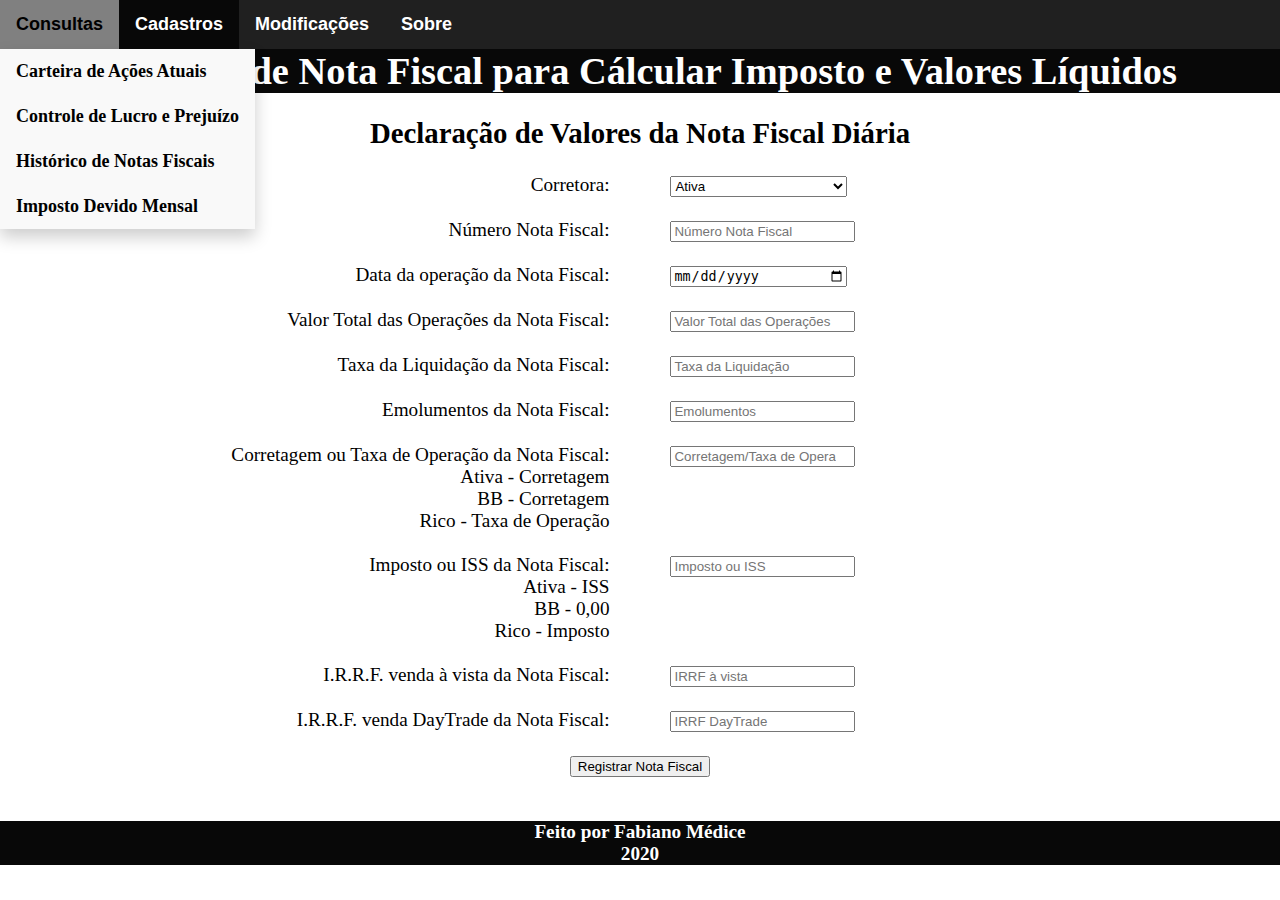
<file: notafiscal.html>
<!DOCTYPE html> 

<html lang="pt-br" style="scroll-behavior: smooth;">
	<head>
		<!-- Titulo da aba-->
		<title> 
			Controle de Ações de Vanderlei
		</title>
		<!-- Metadados -->
		<meta charset="utf-8">
		<meta name="viewport" content="width=device-width, initial-scale=1.0">
		<meta name="author" content="Fabiano Médice">
        <link rel="stylesheet" type="text/css" href="CSS/style.css">
	</head>
	<body>
        <header>
            <nav class="menu">
                <div class="menu-dropdown">
                    <button class="botao-dropdown">Consultas</button>
                    <div class="conteudo-dropdown">
                        <a href="resumo.html">Carteira de Ações Atuais</a>
                        <a href="controlelucroprejuizo.html">Controle de Lucro e Prejuízo</a>
                        <a href="historico.html">Histórico de Notas Fiscais</a>
                        <a href="imposto.html">Imposto Devido Mensal</a>
                    </div>
                </div>    
                <div class="menu-dropdown PaginaAtiva">
                    <button class="botao-dropdown">Cadastros</button>
                    <div class="conteudo-dropdown">
                        <a href="compra.html">Compra de Ações</a>
                        <a href="venda.html">Venda de Ações</a>
                        <a href="notafiscal.html">Nota Fiscal</a>
                    </div>
                </div>    
                <div class="menu-dropdown">
                    <button class="botao-dropdown">Modificações</button>
                    <div class="conteudo-dropdown">
                        <a href="mudancavenda.html">Modificar Venda</a>
                        <a href="cancelarcadastro.html">Cancelar Cadastro</a>
                    </div>
                </div>
                <div class="menu-dropdown" >
                    <button class="botao-dropdown" onclick="window.location.href='index.html';">Sobre</button>
                </div>
            </nav>
            <h1 id="titulo">Registro de Nota Fiscal para Cálcular Imposto e Valores Líquidos </h1>     
        </header>
        
        <section >
            <h2>Declaração de Valores da Nota Fiscal Diária</h2>

            <form method="POST" action="PHP/RegistraNF.php" id="RegistraNF">
                <!-- Cria o Formulário -->
            </form>

            <div style="grid-template-columns: 2fr 17fr 2fr; display: grid">
                <div><!-- div vazia --></div>
                <div>
                    <div style="grid-template-rows: 1fr; display: grid;">
                        <div style="grid-template-columns: 8fr 1fr 8fr; display: grid">
                            <div style="text-align: right;">
                                <label for="CorretoraNF">Corretora:</label>
                            </div>
                            <div><!-- div vazia --></div>
                            <div>
                                <select style="width: 177px; height: 21px;" id='CorretoraNF' name='CorretoraNF' form="RegistraNF">
                                    <option value="Ativa"> Ativa</option>
                                    <option value="BB"> Banco do Brasil</option>
                                    <option value="Bradesco"> Bradesco</option>
                                    <option value="Rico"> Rico</option>
                                </select>
                            </div>
                            <br>
                        </div>
                    </div>
                    <div style="grid-template-rows: 1fr; display: grid;">
                        <div style="grid-template-columns: 8fr 1fr 8fr; display: grid">
                            <div style="text-align: right;">
                                <label for="NumeroNotaFiscal">Número Nota Fiscal:</label>
                            </div>
                            <div><!-- div vazia --></div>
                            <div>
                                <input type="text" name="NumeroNotaFiscal" id="NumeroNotaFiscal" min="0" placeholder="Número Nota Fiscal" style="height: 15px;" required form="RegistraNF">
                            </div>
                            <br>
                        </div>
                    </div>
                    <div style="grid-template-rows: 1fr; display: grid;">
                        <div style="grid-template-columns: 8fr 1fr 8fr; display: grid">
                            <div style="text-align: right;">
                                <label for="DataNotafiscal">Data da operação da Nota Fiscal:</label>
                            </div>
                            <div><!-- div vazia --></div>
                            <div>
                                <input type="date" name="DataNotafiscal" id="DataNotafiscal" style="width: 172px; height: 17px;"  required form="RegistraNF">
                            </div>
                            <br>
                        </div>
                    </div>
                    <div style="grid-template-rows: 1fr; display: grid;">
                        <div style="grid-template-columns: 8fr 1fr 8fr; display: grid">
                            <div style="text-align: right;">
                                <label for="ValorOperacoesTotais">Valor Total das Operações da Nota Fiscal:</label>
                            </div>
                            <div><!-- div vazia --></div>
                            <div>
                                <input type="number" name="ValorOperacoesTotais" id="ValorOperacoesTotais" placeholder="Valor Total das Operações" style="height: 15px;" step="0.01" required form="RegistraNF">
                            </div>
                            <br>
                        </div>
                    </div>
                    <div style="grid-template-rows: 1fr; display: grid;">
                        <div style="grid-template-columns: 8fr 1fr 8fr; display: grid">
                            <div style="text-align: right;">
                                <label for="TaxaLiquidacao">Taxa da Liquidação da Nota Fiscal:</label>
                            </div>
                            <div><!-- div vazia --></div>
                            <div>
                                <input type="number" name="TaxaLiquidacao" id="TaxaLiquidacao" placeholder="Taxa da Liquidação" style="height: 15px;" step="0.01" required form="RegistraNF">
                            </div>
                            <br>
                        </div>
                    </div>
                    <div style="grid-template-rows: 1fr; display: grid;">
                        <div style="grid-template-columns: 8fr 1fr 8fr; display: grid">
                            <div style="text-align: right;">
                                <label for="Emolumentos">Emolumentos da Nota Fiscal:</label>
                            </div>
                            <div><!-- div vazia --></div>
                            <div>
                                <input type="number" name="Emolumentos" id="Emolumentos" placeholder="Emolumentos" style="height: 15px;" step="0.01" required form="RegistraNF">
                            </div>
                            <br>
                        </div>
                    </div>
                    <div style="grid-template-rows: 1fr; display: grid;">
                        <div style="grid-template-columns: 8fr 1fr 8fr; display: grid">
                            <div style="text-align: right;">
                                <label for="TaxaOperacao">Corretagem ou Taxa de Operação da Nota Fiscal:<br>Ativa - Corretagem<br> BB - Corretagem<br>Rico  - Taxa de Operação</label>
                            </div>
                            <div><!-- div vazia --></div>
                            <div>
                                <input type="number" name="TaxaOperacao" id="TaxaOperacao" placeholder="Corretagem/Taxa de Operação" style="height: 15px;" step="0.01" required form="RegistraNF">
                            </div>
                            <br>
                        </div>
                    </div>
                    <div style="grid-template-rows: 1fr; display: grid;">
                        <div style="grid-template-columns: 8fr 1fr 8fr; display: grid">
                            <div style="text-align: right;">
                                <label for="Imposto">Imposto ou ISS da Nota Fiscal: <br>Ativa - ISS<br> BB - 0,00 <br> Rico - Imposto</label>
                            </div>
                            <div><!-- div vazia --></div>
                            <div>
                                <input type="number" name="Imposto" id="Imposto" placeholder="Imposto ou ISS" step="0.01" required form="RegistraNF">
                            </div>
                            <br>
                        </div>
                    </div>
                    <div style="grid-template-rows: 1fr; display: grid;">
                        <div style="grid-template-columns: 8fr 1fr 8fr; display: grid">
                            <div style="text-align: right;">
                                <label for="IRRFvista">I.R.R.F. venda à vista da Nota Fiscal:</label>
                            </div>
                            <div><!-- div vazia --></div>
                            <div>
                                <input type="number" name="IRRFvista" id="IRRFvista" placeholder="IRRF à vista" step="0.01" required form="RegistraNF">
                            </div>
                            <br>
                        </div>
                    </div>
                    <div style="grid-template-rows: 1fr; display: grid;">
                        <div style="grid-template-columns: 8fr 1fr 8fr; display: grid">
                            <div style="text-align: right;">
                                <label for="IRRFDayTrade">I.R.R.F. venda DayTrade da Nota Fiscal:</label>
                            </div>
                            <div><!-- div vazia --></div>
                            <div>
                                <input type="number" name="IRRFDayTrade" id="IRRFDayTrade" placeholder="IRRF DayTrade" step="0.01" required form="RegistraNF">
                            </div>
                            <br>
                        </div>
                    </div>
                </div>
            </div>
            <div style="text-align: center;">
                <div>
                    <input type="submit" value="Registrar Nota Fiscal" form="RegistraNF">
                </div>
            </div>
            
            <br><br>
                
        </section>
        <footer>
            <b>Feito por Fabiano Médice<br>2020</b>
        </footer>
        <script>
        
        </script>
    </body>
</html>
</file>
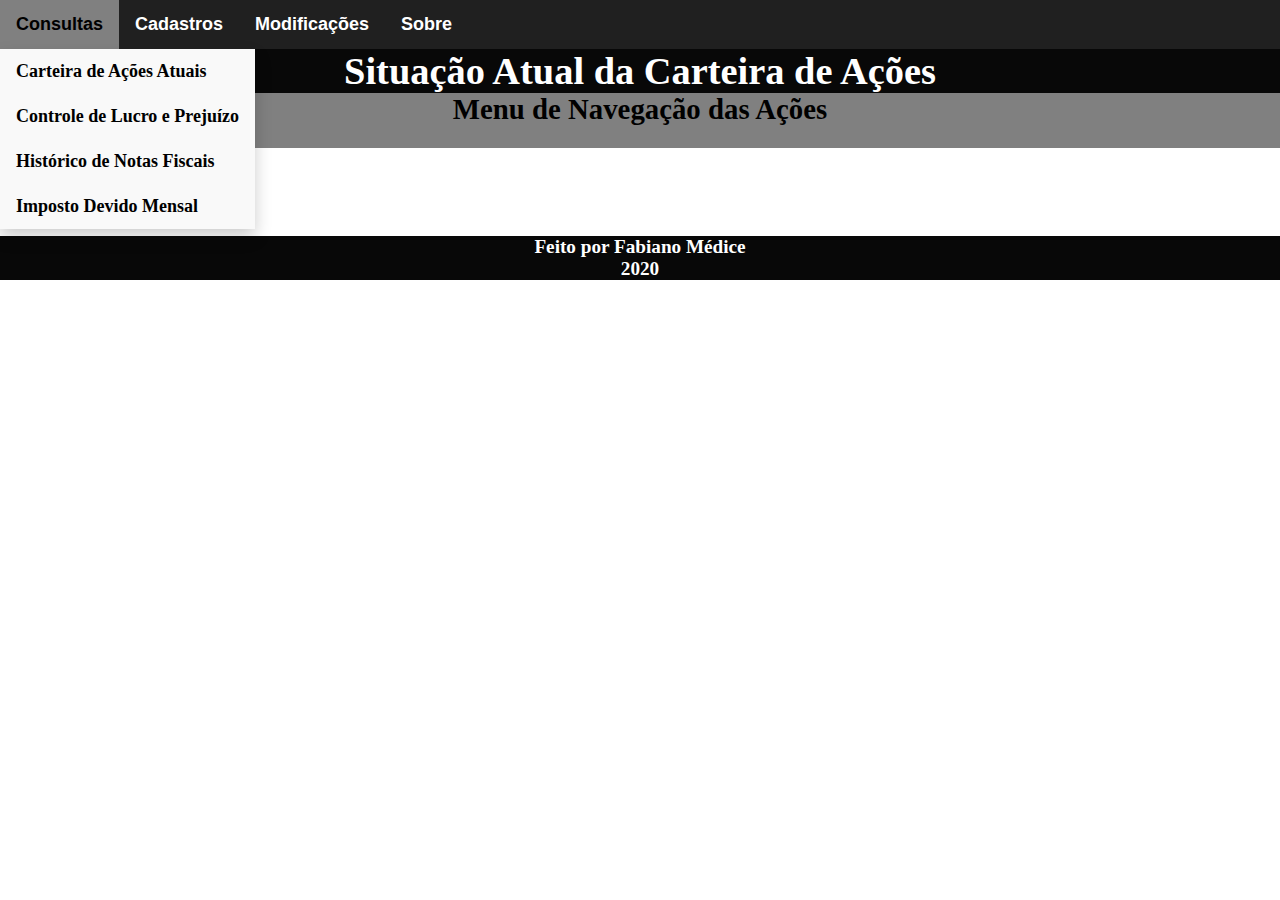
<file: resumo.html>
<!DOCTYPE html> 

<html lang="pt-br" style="scroll-behavior: smooth;">
	<head>
		<!-- Titulo da aba-->
		<title> 
			Controle de Ações de Vanderlei
		</title>
		<!-- Metadados -->
		<meta charset="utf-8">
		<meta name="viewport" content="width=device-width, initial-scale=1.0">
		<meta name="author" content="Fabiano Médice">
        <link rel="stylesheet" type="text/css" href="CSS/style.css">
	</head>
	<body>
        <header>
            <nav class="menu">
                <div class="menu-dropdown PaginaAtiva">
                    <button class="botao-dropdown">Consultas</button>
                    <div class="conteudo-dropdown">
                        <a href="resumo.html">Carteira de Ações Atuais</a>
                        <a href="controlelucroprejuizo.html">Controle de Lucro e Prejuízo</a>
                        <a href="historico.html">Histórico de Notas Fiscais</a>
                        <a href="imposto.html">Imposto Devido Mensal</a>
                    </div>
                </div>    
                <div class="menu-dropdown">
                    <button class="botao-dropdown">Cadastros</button>
                    <div class="conteudo-dropdown">
                        <a href="compra.html">Compra de Ações</a>
                        <a href="venda.html">Venda de Ações</a>
                        <a href="notafiscal.html">Nota Fiscal</a>
                    </div>
                </div>    
                <div class="menu-dropdown">
                    <button class="botao-dropdown">Modificações</button>
                    <div class="conteudo-dropdown">
                        <a href="mudancavenda.html">Modificar Venda</a>
                        <a href="cancelarcadastro.html">Cancelar Cadastro</a>
                    </div>
                </div>
                <div class="menu-dropdown" >
                    <button class="botao-dropdown" onclick="window.location.href='index.html';">Sobre</button>
                </div>
            </nav>
            <h1 id="titulo">Situação Atual da Carteira de Ações</h1>     
        </header>
        
        <section >
            <div id="NavAcoes" class="Navegacao">
                <h2 style="padding:0px; margin:0px;">Menu de Navegação das Ações</h2>
                Navegação por Ação
            </div>
            <br>
            <div style="grid-template-columns: 1fr 20fr 1fr; display: grid">
                <div><!-- div vazia --></div>
                <div id="AcoesResumidas">
                    Resumo das Ações
                </div>
            </div>
        
            <br><br>
                
        </section>
        <footer>
            <b>Feito por Fabiano Médice<br>2020</b>
        </footer>
        <script>
             Chamar_Banco_De_Dados_Acoes();
             Chamar_Banco_De_Dados_NF();
             CarregaBancoDeDados();

            // -------------------------------------------------------
            // Chamada do banco de dados das ações
            // -------------------------------------------------------
            function Chamar_Banco_De_Dados_Acoes() 
            {
                var xhttp;
                xhttp = new XMLHttpRequest();
                xhttp.onreadystatechange = function() 
                {
                    if (this.readyState == 4 && this.status == 200) 
                    {
                        $BancoDeDados_Acoes = JSON.parse(this.responseText);
                        //console.log($BancoDeDados_Acoes)
                    }
                }
                xhttp.open("GET", "PHP/Resumo.php", false); //o false não deixa ser assincrono
                xhttp.send();
            }

            // -------------------------------------------------------
            // Chamada do banco de dados das NF
            // -------------------------------------------------------
            function Chamar_Banco_De_Dados_NF() 
            {
                var xhttp;
                xhttp = new XMLHttpRequest();
                xhttp.onreadystatechange = function() 
                {
                    if (this.readyState == 4 && this.status == 200) 
                    {
                        $BancoDeDados_NF = JSON.parse(this.responseText);
                        //console.log($BancoDeDados_NF)
                    }
                }
                xhttp.open("GET", "PHP/LerNF.php", false); //o false não deixa ser assincrono
                xhttp.send();
            }

            // -------------------------------------------------------
            // Carrega os dados do Banco de Dados
            // -------------------------------------------------------
            function CarregaBancoDeDados()
            {
                //Cria o vetor de Nome de ações
                var NomeAcoes = [];
                //Cria as quantidades totais
                var QuantidadesAcoes = {};
                //Cria as ponderações (Quantidade * Custo)
                var PonderacoesAcoesNF = {};
                //Cria as ponderações 
                var PonderacoesAcoesCusto = {};

                for (i = 0; i < $BancoDeDados_Acoes.length; i++)
                {
                    if(NomeAcoes.length==0)
                    {
                        //Recebe o primeiro nome
                        NomeAcoes[0]=$BancoDeDados_Acoes[i].NomeAcao;
                        QuantidadesAcoes[$BancoDeDados_Acoes[i].NomeAcao] = {Ativa: 0, BB: 0, Bradesco: 0, Rico: 0, Total: 0};
                        PonderacoesAcoesNF[$BancoDeDados_Acoes[i].NomeAcao] = {Ativa: 0, BB: 0, Bradesco: 0, Rico: 0, Total: 0};
                        PonderacoesAcoesCusto[$BancoDeDados_Acoes[i].NomeAcao] = {Ativa: 0, BB: 0, Bradesco: 0, Rico: 0, Total: 0};
                        
                        var QuantidadeNF = $BancoDeDados_NF.length; //teste para conferencia de Nota Fiscal
                        //Calculo do preço líquido
                        for(j=0;j<$BancoDeDados_NF.length;j++)
                        {
                            if($BancoDeDados_Acoes[i].DataCompra == $BancoDeDados_NF[j].Data && $BancoDeDados_Acoes[i].CorretoraAcao == $BancoDeDados_NF[j].CorretoraNF && $BancoDeDados_Acoes[i].NotaFiscalAcao == $BancoDeDados_NF[j].NotaFiscal)
                            {
                                var CustoTotalOperacao = $BancoDeDados_NF[j].CustoTotalOperacao;
                                var ValorOperacoesTotais = $BancoDeDados_NF[j].ValorOperacoesTotais;
                            }
                            else
                            {
                                //Não achou a Nota Fiscal
                                QuantidadeNF = QuantidadeNF-1;
                                if(QuantidadeNF==0)
                                {
                                    //não achou a Nota Fiscal
                                    var CustoTotalOperacao = 0;
                                    var ValorOperacoesTotais = 0;
                                }
                            }
                        }
                        //Soma o custo da operação
                        PrecoLiquidoTotal = ($BancoDeDados_Acoes[i].CustoAcao*$BancoDeDados_Acoes[i].QuantidadeRestante+$BancoDeDados_Acoes[i].QuantidadeRestante*$BancoDeDados_Acoes[i].CustoAcao/ValorOperacoesTotais*CustoTotalOperacao);
                        //console.log('Preço Liquido Total = '+PrecoLiquidoTotal)

                        //adiciona o valor
                        if($BancoDeDados_Acoes[i].CorretoraAcao == "Ativa")
                        {
                            QuantidadesAcoes[$BancoDeDados_Acoes[i].NomeAcao].Ativa = QuantidadesAcoes[$BancoDeDados_Acoes[i].NomeAcao].Ativa + parseInt($BancoDeDados_Acoes[i].QuantidadeRestante);
                            QuantidadesAcoes[$BancoDeDados_Acoes[i].NomeAcao].Total = QuantidadesAcoes[$BancoDeDados_Acoes[i].NomeAcao].Total + parseInt($BancoDeDados_Acoes[i].QuantidadeRestante);

                            PonderacoesAcoesNF[$BancoDeDados_Acoes[i].NomeAcao].Ativa = PonderacoesAcoesNF[$BancoDeDados_Acoes[i].NomeAcao].Ativa + parseInt($BancoDeDados_Acoes[i].QuantidadeRestante)*parseFloat($BancoDeDados_Acoes[i].CustoAcao);
                            PonderacoesAcoesNF[$BancoDeDados_Acoes[i].NomeAcao].Total = PonderacoesAcoesNF[$BancoDeDados_Acoes[i].NomeAcao].Total + parseInt($BancoDeDados_Acoes[i].QuantidadeRestante)*parseFloat($BancoDeDados_Acoes[i].CustoAcao);

                            PonderacoesAcoesCusto[$BancoDeDados_Acoes[i].NomeAcao].Ativa = PonderacoesAcoesCusto[$BancoDeDados_Acoes[i].NomeAcao].Ativa + PrecoLiquidoTotal;
                            PonderacoesAcoesCusto[$BancoDeDados_Acoes[i].NomeAcao].Total = PonderacoesAcoesCusto[$BancoDeDados_Acoes[i].NomeAcao].Total + PrecoLiquidoTotal;
                        }
                        else if($BancoDeDados_Acoes[i].CorretoraAcao == "BB")
                        {
                            QuantidadesAcoes[$BancoDeDados_Acoes[i].NomeAcao].BB = QuantidadesAcoes[$BancoDeDados_Acoes[i].NomeAcao].BB + parseInt($BancoDeDados_Acoes[i].QuantidadeRestante);
                            QuantidadesAcoes[$BancoDeDados_Acoes[i].NomeAcao].Total = QuantidadesAcoes[$BancoDeDados_Acoes[i].NomeAcao].Total + parseInt($BancoDeDados_Acoes[i].QuantidadeRestante);

                            PonderacoesAcoesNF[$BancoDeDados_Acoes[i].NomeAcao].BB = PonderacoesAcoesNF[$BancoDeDados_Acoes[i].NomeAcao].BB + parseInt($BancoDeDados_Acoes[i].QuantidadeRestante)*parseFloat($BancoDeDados_Acoes[i].CustoAcao);
                            PonderacoesAcoesNF[$BancoDeDados_Acoes[i].NomeAcao].Total = PonderacoesAcoesNF[$BancoDeDados_Acoes[i].NomeAcao].Total + parseInt($BancoDeDados_Acoes[i].QuantidadeRestante)*parseFloat($BancoDeDados_Acoes[i].CustoAcao);

                            PonderacoesAcoesCusto[$BancoDeDados_Acoes[i].NomeAcao].BB = PonderacoesAcoesCusto[$BancoDeDados_Acoes[i].NomeAcao].BB + PrecoLiquidoTotal;
                            PonderacoesAcoesCusto[$BancoDeDados_Acoes[i].NomeAcao].Total = PonderacoesAcoesCusto[$BancoDeDados_Acoes[i].NomeAcao].Total + PrecoLiquidoTotal;
                        }
                        else if($BancoDeDados_Acoes[i].CorretoraAcao == "Bradesco")
                        {
                            QuantidadesAcoes[$BancoDeDados_Acoes[i].NomeAcao].Bradesco = QuantidadesAcoes[$BancoDeDados_Acoes[i].NomeAcao].Bradesco + parseInt($BancoDeDados_Acoes[i].QuantidadeRestante);
                            QuantidadesAcoes[$BancoDeDados_Acoes[i].NomeAcao].Total = QuantidadesAcoes[$BancoDeDados_Acoes[i].NomeAcao].Total + parseInt($BancoDeDados_Acoes[i].QuantidadeRestante);

                            PonderacoesAcoesNF[$BancoDeDados_Acoes[i].NomeAcao].Bradesco = PonderacoesAcoesNF[$BancoDeDados_Acoes[i].NomeAcao].Bradesco + parseInt($BancoDeDados_Acoes[i].QuantidadeRestante)*parseFloat($BancoDeDados_Acoes[i].CustoAcao);
                            PonderacoesAcoesNF[$BancoDeDados_Acoes[i].NomeAcao].Total = PonderacoesAcoesNF[$BancoDeDados_Acoes[i].NomeAcao].Total + parseInt($BancoDeDados_Acoes[i].QuantidadeRestante)*parseFloat($BancoDeDados_Acoes[i].CustoAcao);

                            PonderacoesAcoesCusto[$BancoDeDados_Acoes[i].NomeAcao].Bradesco = PonderacoesAcoesCusto[$BancoDeDados_Acoes[i].NomeAcao].Bradesco + PrecoLiquidoTotal;
                            PonderacoesAcoesCusto[$BancoDeDados_Acoes[i].NomeAcao].Total = PonderacoesAcoesCusto[$BancoDeDados_Acoes[i].NomeAcao].Total + PrecoLiquidoTotal;
                        }
                        else if($BancoDeDados_Acoes[i].CorretoraAcao == "Rico")
                        {
                            QuantidadesAcoes[$BancoDeDados_Acoes[i].NomeAcao].Rico = QuantidadesAcoes[$BancoDeDados_Acoes[i].NomeAcao].Rico + parseInt($BancoDeDados_Acoes[i].QuantidadeRestante);
                            QuantidadesAcoes[$BancoDeDados_Acoes[i].NomeAcao].Total = QuantidadesAcoes[$BancoDeDados_Acoes[i].NomeAcao].Total + parseInt($BancoDeDados_Acoes[i].QuantidadeRestante);

                            PonderacoesAcoesNF[$BancoDeDados_Acoes[i].NomeAcao].Rico = PonderacoesAcoesNF[$BancoDeDados_Acoes[i].NomeAcao].Rico + parseInt($BancoDeDados_Acoes[i].QuantidadeRestante)*parseFloat($BancoDeDados_Acoes[i].CustoAcao);
                            PonderacoesAcoesNF[$BancoDeDados_Acoes[i].NomeAcao].Total = PonderacoesAcoesNF[$BancoDeDados_Acoes[i].NomeAcao].Total + parseInt($BancoDeDados_Acoes[i].QuantidadeRestante)*parseFloat($BancoDeDados_Acoes[i].CustoAcao);

                            PonderacoesAcoesCusto[$BancoDeDados_Acoes[i].NomeAcao].Rico = PonderacoesAcoesCusto[$BancoDeDados_Acoes[i].NomeAcao].Rico + PrecoLiquidoTotal;
                            PonderacoesAcoesCusto[$BancoDeDados_Acoes[i].NomeAcao].Total = PonderacoesAcoesCusto[$BancoDeDados_Acoes[i].NomeAcao].Total + PrecoLiquidoTotal;
                        }
                    }
                    else
                    {
                        var QuantidadeNF = $BancoDeDados_NF.length; //teste para conferencia de Nota Fiscal
                        //Calculo do preço líquido
                        for(j=0;j<$BancoDeDados_NF.length;j++)
                        {
                            if($BancoDeDados_Acoes[i].DataCompra == $BancoDeDados_NF[j].Data && $BancoDeDados_Acoes[i].CorretoraAcao == $BancoDeDados_NF[j].CorretoraNF && $BancoDeDados_Acoes[i].NotaFiscalAcao == $BancoDeDados_NF[j].NotaFiscal)
                            {
                                var CustoTotalOperacao = $BancoDeDados_NF[j].CustoTotalOperacao;
                                var ValorOperacoesTotais = $BancoDeDados_NF[j].ValorOperacoesTotais;
                            }
                            else
                            {
                                //Não achou a Nota Fiscal
                                QuantidadeNF = QuantidadeNF-1;
                                if(QuantidadeNF==0)
                                {
                                    //não achou a Nota Fiscal
                                    var CustoTotalOperacao = 0;
                                    var ValorOperacoesTotais = 0;
                                }
                            }
                        }
                        //Soma o custo da operação
                        PrecoLiquidoTotal = ($BancoDeDados_Acoes[i].CustoAcao*$BancoDeDados_Acoes[i].QuantidadeRestante+$BancoDeDados_Acoes[i].QuantidadeRestante*$BancoDeDados_Acoes[i].CustoAcao/ValorOperacoesTotais*CustoTotalOperacao);
                        //console.log('Preço Liquido Total = '+PrecoLiquidoTotal)

                        //procura para ver se o nome já foi achado antes
                        var AchouNome = false;
                        for(j=0; j<NomeAcoes.length; j++)
                        {
                            if(NomeAcoes[j]==$BancoDeDados_Acoes[i].NomeAcao)
                            {
                                //achou o nome
                                AchouNome = true;
                                //adiciona o valor
                                if($BancoDeDados_Acoes[i].CorretoraAcao == "Ativa")
                                {
                                    QuantidadesAcoes[$BancoDeDados_Acoes[i].NomeAcao].Ativa = QuantidadesAcoes[$BancoDeDados_Acoes[i].NomeAcao].Ativa + parseInt($BancoDeDados_Acoes[i].QuantidadeRestante);
                                    QuantidadesAcoes[$BancoDeDados_Acoes[i].NomeAcao].Total = QuantidadesAcoes[$BancoDeDados_Acoes[i].NomeAcao].Total + parseInt($BancoDeDados_Acoes[i].QuantidadeRestante);

                                    PonderacoesAcoesNF[$BancoDeDados_Acoes[i].NomeAcao].Ativa = PonderacoesAcoesNF[$BancoDeDados_Acoes[i].NomeAcao].Ativa + parseInt($BancoDeDados_Acoes[i].QuantidadeRestante)*parseFloat($BancoDeDados_Acoes[i].CustoAcao);
                                    PonderacoesAcoesNF[$BancoDeDados_Acoes[i].NomeAcao].Total = PonderacoesAcoesNF[$BancoDeDados_Acoes[i].NomeAcao].Total + parseInt($BancoDeDados_Acoes[i].QuantidadeRestante)*parseFloat($BancoDeDados_Acoes[i].CustoAcao);

                                    PonderacoesAcoesCusto[$BancoDeDados_Acoes[i].NomeAcao].Ativa = PonderacoesAcoesCusto[$BancoDeDados_Acoes[i].NomeAcao].Ativa + PrecoLiquidoTotal;
                                    PonderacoesAcoesCusto[$BancoDeDados_Acoes[i].NomeAcao].Total = PonderacoesAcoesCusto[$BancoDeDados_Acoes[i].NomeAcao].Total + PrecoLiquidoTotal;
                                }
                                else if($BancoDeDados_Acoes[i].CorretoraAcao == "BB")
                                {
                                    QuantidadesAcoes[$BancoDeDados_Acoes[i].NomeAcao].BB = QuantidadesAcoes[$BancoDeDados_Acoes[i].NomeAcao].BB + parseInt($BancoDeDados_Acoes[i].QuantidadeRestante);
                                    QuantidadesAcoes[$BancoDeDados_Acoes[i].NomeAcao].Total = QuantidadesAcoes[$BancoDeDados_Acoes[i].NomeAcao].Total + parseInt($BancoDeDados_Acoes[i].QuantidadeRestante);
                                    
                                    PonderacoesAcoesNF[$BancoDeDados_Acoes[i].NomeAcao].BB = PonderacoesAcoesNF[$BancoDeDados_Acoes[i].NomeAcao].BB + parseInt($BancoDeDados_Acoes[i].QuantidadeRestante)*parseFloat($BancoDeDados_Acoes[i].CustoAcao);
                                    PonderacoesAcoesNF[$BancoDeDados_Acoes[i].NomeAcao].Total = PonderacoesAcoesNF[$BancoDeDados_Acoes[i].NomeAcao].Total + parseInt($BancoDeDados_Acoes[i].QuantidadeRestante)*parseFloat($BancoDeDados_Acoes[i].CustoAcao);

                                    PonderacoesAcoesCusto[$BancoDeDados_Acoes[i].NomeAcao].BB = PonderacoesAcoesCusto[$BancoDeDados_Acoes[i].NomeAcao].BB + PrecoLiquidoTotal;
                                    PonderacoesAcoesCusto[$BancoDeDados_Acoes[i].NomeAcao].Total = PonderacoesAcoesCusto[$BancoDeDados_Acoes[i].NomeAcao].Total + PrecoLiquidoTotal;
                                }
                                else if($BancoDeDados_Acoes[i].CorretoraAcao == "Bradesco")
                                {
                                    QuantidadesAcoes[$BancoDeDados_Acoes[i].NomeAcao].Bradesco = QuantidadesAcoes[$BancoDeDados_Acoes[i].NomeAcao].Bradesco + parseInt($BancoDeDados_Acoes[i].QuantidadeRestante);
                                    QuantidadesAcoes[$BancoDeDados_Acoes[i].NomeAcao].Total = QuantidadesAcoes[$BancoDeDados_Acoes[i].NomeAcao].Total + parseInt($BancoDeDados_Acoes[i].QuantidadeRestante);

                                    PonderacoesAcoesNF[$BancoDeDados_Acoes[i].NomeAcao].Bradesco = PonderacoesAcoesNF[$BancoDeDados_Acoes[i].NomeAcao].Bradesco + parseInt($BancoDeDados_Acoes[i].QuantidadeRestante)*parseFloat($BancoDeDados_Acoes[i].CustoAcao);
                                    PonderacoesAcoesNF[$BancoDeDados_Acoes[i].NomeAcao].Total = PonderacoesAcoesNF[$BancoDeDados_Acoes[i].NomeAcao].Total + parseInt($BancoDeDados_Acoes[i].QuantidadeRestante)*parseFloat($BancoDeDados_Acoes[i].CustoAcao);

                                    PonderacoesAcoesCusto[$BancoDeDados_Acoes[i].NomeAcao].Bradesco = PonderacoesAcoesCusto[$BancoDeDados_Acoes[i].NomeAcao].Bradesco + PrecoLiquidoTotal;
                                    PonderacoesAcoesCusto[$BancoDeDados_Acoes[i].NomeAcao].Total = PonderacoesAcoesCusto[$BancoDeDados_Acoes[i].NomeAcao].Total + PrecoLiquidoTotal;
                                }
                                else if($BancoDeDados_Acoes[i].CorretoraAcao == "Rico")
                                {
                                    QuantidadesAcoes[$BancoDeDados_Acoes[i].NomeAcao].Rico = QuantidadesAcoes[$BancoDeDados_Acoes[i].NomeAcao].Rico + parseInt($BancoDeDados_Acoes[i].QuantidadeRestante);
                                    QuantidadesAcoes[$BancoDeDados_Acoes[i].NomeAcao].Total = QuantidadesAcoes[$BancoDeDados_Acoes[i].NomeAcao].Total + parseInt($BancoDeDados_Acoes[i].QuantidadeRestante);

                                    PonderacoesAcoesNF[$BancoDeDados_Acoes[i].NomeAcao].Rico = PonderacoesAcoesNF[$BancoDeDados_Acoes[i].NomeAcao].Rico + parseInt($BancoDeDados_Acoes[i].QuantidadeRestante)*parseFloat($BancoDeDados_Acoes[i].CustoAcao);
                                    PonderacoesAcoesNF[$BancoDeDados_Acoes[i].NomeAcao].Total = PonderacoesAcoesNF[$BancoDeDados_Acoes[i].NomeAcao].Total + parseInt($BancoDeDados_Acoes[i].QuantidadeRestante)*parseFloat($BancoDeDados_Acoes[i].CustoAcao);

                                    PonderacoesAcoesCusto[$BancoDeDados_Acoes[i].NomeAcao].Rico = PonderacoesAcoesCusto[$BancoDeDados_Acoes[i].NomeAcao].Rico + PrecoLiquidoTotal;
                                    PonderacoesAcoesCusto[$BancoDeDados_Acoes[i].NomeAcao].Total = PonderacoesAcoesCusto[$BancoDeDados_Acoes[i].NomeAcao].Total + PrecoLiquidoTotal;
                                }
                            }
                        }
                        if(!AchouNome)
                        {
                            //Não achou o nome
                            NomeAcoes[NomeAcoes.length]=$BancoDeDados_Acoes[i].NomeAcao;
                            QuantidadesAcoes[$BancoDeDados_Acoes[i].NomeAcao] = {Ativa: 0, BB: 0, Bradesco: 0, Rico: 0, Total: 0};
                            PonderacoesAcoesNF[$BancoDeDados_Acoes[i].NomeAcao] = {Ativa: 0, BB: 0, Bradesco: 0, Rico: 0, Total: 0};
                            PonderacoesAcoesCusto[$BancoDeDados_Acoes[i].NomeAcao] = {Ativa: 0, BB: 0, Bradesco: 0, Rico: 0, Total: 0};
                            //adiciona o valor
                            if($BancoDeDados_Acoes[i].CorretoraAcao == "Ativa")
                            {
                                QuantidadesAcoes[$BancoDeDados_Acoes[i].NomeAcao].Ativa = QuantidadesAcoes[$BancoDeDados_Acoes[i].NomeAcao].Ativa + parseInt($BancoDeDados_Acoes[i].QuantidadeRestante);
                                QuantidadesAcoes[$BancoDeDados_Acoes[i].NomeAcao].Total = QuantidadesAcoes[$BancoDeDados_Acoes[i].NomeAcao].Total + parseInt($BancoDeDados_Acoes[i].QuantidadeRestante);

                                PonderacoesAcoesNF[$BancoDeDados_Acoes[i].NomeAcao].Ativa = PonderacoesAcoesNF[$BancoDeDados_Acoes[i].NomeAcao].Ativa + parseInt($BancoDeDados_Acoes[i].QuantidadeRestante)*parseFloat($BancoDeDados_Acoes[i].CustoAcao);
                                PonderacoesAcoesNF[$BancoDeDados_Acoes[i].NomeAcao].Total = PonderacoesAcoesNF[$BancoDeDados_Acoes[i].NomeAcao].Total + parseInt($BancoDeDados_Acoes[i].QuantidadeRestante)*parseFloat($BancoDeDados_Acoes[i].CustoAcao);

                                PonderacoesAcoesCusto[$BancoDeDados_Acoes[i].NomeAcao].Ativa = PonderacoesAcoesCusto[$BancoDeDados_Acoes[i].NomeAcao].Ativa + PrecoLiquidoTotal;
                                PonderacoesAcoesCusto[$BancoDeDados_Acoes[i].NomeAcao].Total = PonderacoesAcoesCusto[$BancoDeDados_Acoes[i].NomeAcao].Total + PrecoLiquidoTotal;
                            }
                            else if($BancoDeDados_Acoes[i].CorretoraAcao == "BB")
                            {
                                QuantidadesAcoes[$BancoDeDados_Acoes[i].NomeAcao].BB = QuantidadesAcoes[$BancoDeDados_Acoes[i].NomeAcao].BB + parseInt($BancoDeDados_Acoes[i].QuantidadeRestante);
                                QuantidadesAcoes[$BancoDeDados_Acoes[i].NomeAcao].Total = QuantidadesAcoes[$BancoDeDados_Acoes[i].NomeAcao].Total + parseInt($BancoDeDados_Acoes[i].QuantidadeRestante);

                                PonderacoesAcoesNF[$BancoDeDados_Acoes[i].NomeAcao].BB = PonderacoesAcoesNF[$BancoDeDados_Acoes[i].NomeAcao].BB + parseInt($BancoDeDados_Acoes[i].QuantidadeRestante)*parseFloat($BancoDeDados_Acoes[i].CustoAcao);
                                PonderacoesAcoesNF[$BancoDeDados_Acoes[i].NomeAcao].Total = PonderacoesAcoesNF[$BancoDeDados_Acoes[i].NomeAcao].Total + parseInt($BancoDeDados_Acoes[i].QuantidadeRestante)*parseFloat($BancoDeDados_Acoes[i].CustoAcao);

                                PonderacoesAcoesCusto[$BancoDeDados_Acoes[i].NomeAcao].BB = PonderacoesAcoesCusto[$BancoDeDados_Acoes[i].NomeAcao].BB + PrecoLiquidoTotal;
                                PonderacoesAcoesCusto[$BancoDeDados_Acoes[i].NomeAcao].Total = PonderacoesAcoesCusto[$BancoDeDados_Acoes[i].NomeAcao].Total + PrecoLiquidoTotal;
                            }
                            else if($BancoDeDados_Acoes[i].CorretoraAcao == "Bradesco")
                            {
                                QuantidadesAcoes[$BancoDeDados_Acoes[i].NomeAcao].Bradesco = QuantidadesAcoes[$BancoDeDados_Acoes[i].NomeAcao].Bradesco + parseInt($BancoDeDados_Acoes[i].QuantidadeRestante);
                                QuantidadesAcoes[$BancoDeDados_Acoes[i].NomeAcao].Total = QuantidadesAcoes[$BancoDeDados_Acoes[i].NomeAcao].Total + parseInt($BancoDeDados_Acoes[i].QuantidadeRestante);

                                PonderacoesAcoesNF[$BancoDeDados_Acoes[i].NomeAcao].Bradesco = PonderacoesAcoesNF[$BancoDeDados_Acoes[i].NomeAcao].Bradesco + parseInt($BancoDeDados_Acoes[i].QuantidadeRestante)*parseFloat($BancoDeDados_Acoes[i].CustoAcao);
                                PonderacoesAcoesNF[$BancoDeDados_Acoes[i].NomeAcao].Total = PonderacoesAcoesNF[$BancoDeDados_Acoes[i].NomeAcao].Total + parseInt($BancoDeDados_Acoes[i].QuantidadeRestante)*parseFloat($BancoDeDados_Acoes[i].CustoAcao);

                                PonderacoesAcoesCusto[$BancoDeDados_Acoes[i].NomeAcao].Bradesco = PonderacoesAcoesCusto[$BancoDeDados_Acoes[i].NomeAcao].Bradesco + PrecoLiquidoTotal;
                                PonderacoesAcoesCusto[$BancoDeDados_Acoes[i].NomeAcao].Total = PonderacoesAcoesCusto[$BancoDeDados_Acoes[i].NomeAcao].Total + PrecoLiquidoTotal;
                            }
                            else if($BancoDeDados_Acoes[i].CorretoraAcao == "Rico")
                            {
                                QuantidadesAcoes[$BancoDeDados_Acoes[i].NomeAcao].Rico = QuantidadesAcoes[$BancoDeDados_Acoes[i].NomeAcao].Rico + parseInt($BancoDeDados_Acoes[i].QuantidadeRestante);
                                QuantidadesAcoes[$BancoDeDados_Acoes[i].NomeAcao].Total = QuantidadesAcoes[$BancoDeDados_Acoes[i].NomeAcao].Total + parseInt($BancoDeDados_Acoes[i].QuantidadeRestante);

                                PonderacoesAcoesNF[$BancoDeDados_Acoes[i].NomeAcao].Rico = PonderacoesAcoesNF[$BancoDeDados_Acoes[i].NomeAcao].Rico + parseInt($BancoDeDados_Acoes[i].QuantidadeRestante)*parseFloat($BancoDeDados_Acoes[i].CustoAcao);
                                PonderacoesAcoesNF[$BancoDeDados_Acoes[i].NomeAcao].Total = PonderacoesAcoesNF[$BancoDeDados_Acoes[i].NomeAcao].Total + parseInt($BancoDeDados_Acoes[i].QuantidadeRestante)*parseFloat($BancoDeDados_Acoes[i].CustoAcao);

                                PonderacoesAcoesCusto[$BancoDeDados_Acoes[i].NomeAcao].Rico = PonderacoesAcoesCusto[$BancoDeDados_Acoes[i].NomeAcao].Rico + PrecoLiquidoTotal;
                                PonderacoesAcoesCusto[$BancoDeDados_Acoes[i].NomeAcao].Total = PonderacoesAcoesCusto[$BancoDeDados_Acoes[i].NomeAcao].Total + PrecoLiquidoTotal;
                            }
                        }
                    }
                }
                NomeAcoes.sort();
                /*console.log(NomeAcoes)
                console.log(QuantidadesAcoes)
                console.log(PonderacoesAcoesNF)
                console.log(PonderacoesAcoesCusto)*/

                //Criando as divs
                var TextoDiv ="";
                for (i=0; i<NomeAcoes.length; i++)
                {
                    TextoDiv = TextoDiv + 
                    "<div id='"+NomeAcoes[i]+"' style='grid-template-row: 1fr 1fr 1fr 1fr 1fr; display: grid'>"+
                        "<div style='grid-template-columns: 1fr 1fr 1fr 1fr; display: grid'>"+
                            "<div>"+
                                "Nome da Ação : " +NomeAcoes[i]+"<br>"+
                            "</div>"+
                            "<div> <!-- Div Vazia --> </div>"+
                            "<div style='text-align: center;'> Média Ponderada (da Nota Fiscal)</div>"+
                            "<div style='text-align: center;'> Média Ponderada (custo da compra)</div>"+
                        "</div>"+
                        "<div style='grid-template-columns: 1fr 1fr 1fr 1fr; display: grid;'>"+
                            "<div> <!-- Div Vazia --> </div>"+
                            "<div>"+
                                "Quantidade Total: "+QuantidadesAcoes[NomeAcoes[i]].Total+
                            "</div>"+
                            "<div style='text-align: center;'>"+
                                "Total: "+(PonderacoesAcoesNF[NomeAcoes[i]].Total/QuantidadesAcoes[NomeAcoes[i]].Total).toFixed(3)+
                            "</div>"+
                            "<div style='text-align: center;'>"+
                                "Total: "+(PonderacoesAcoesCusto[NomeAcoes[i]].Total/QuantidadesAcoes[NomeAcoes[i]].Total).toFixed(4)+
                            "</div>"+
                        "</div>"+    
                        "<div style='grid-template-columns: 1fr 1fr 1fr 1fr; display: grid;background-color:lightgray'>"+
                            "<div>"+
                                "Corretora : Ativa "+
                            "</div>"+
                            "<div>"+
                                "Quantidade : "+QuantidadesAcoes[NomeAcoes[i]].Ativa+
                            "</div>"+
                            "<div style='text-align: center;'>"+
                                "Ativa: "+(PonderacoesAcoesNF[NomeAcoes[i]].Ativa/QuantidadesAcoes[NomeAcoes[i]].Ativa).toFixed(3)+
                            "</div>"+
                            "<div style='text-align: center;'>"+
                                "Ativa: "+(PonderacoesAcoesCusto[NomeAcoes[i]].Ativa/QuantidadesAcoes[NomeAcoes[i]].Ativa).toFixed(4)+
                            "</div>"+
                        "</div>"+ 
                        "<div style='grid-template-columns: 1fr 1fr 1fr 1fr; display: grid'>"+
                            "<div>"+
                                "Corretora : Banco do Brasil "+"<br>"+
                            "</div>"+
                            "<div>"+
                                "Quantidade : "+QuantidadesAcoes[NomeAcoes[i]].BB+"<br>"+
                            "</div>"+
                            "<div style='text-align: center;'>"+
                                "BB: "+(PonderacoesAcoesNF[NomeAcoes[i]].BB/QuantidadesAcoes[NomeAcoes[i]].BB).toFixed(3)+
                            "</div>"+
                            "<div style='text-align: center;'>"+
                                "BB: "+(PonderacoesAcoesCusto[NomeAcoes[i]].BB/QuantidadesAcoes[NomeAcoes[i]].BB).toFixed(4)+
                            "</div>"+
                        "</div>"+  
                        "<div style='grid-template-columns: 1fr 1fr 1fr 1fr; display: grid; background-color:lightgray'>"+
                            "<div>"+
                                "Corretora : Bradesco "+"<br>"+
                            "</div>"+
                            "<div>"+
                                "Quantidade : "+QuantidadesAcoes[NomeAcoes[i]].Bradesco+"<br>"+
                            "</div>"+
                            "<div style='text-align: center;'>"+
                                "Bradesco: "+(PonderacoesAcoesNF[NomeAcoes[i]].Bradesco/QuantidadesAcoes[NomeAcoes[i]].Bradesco).toFixed(3)+
                            "</div>"+
                            "<div style='text-align: center;'>"+
                                "Bradesco: "+(PonderacoesAcoesCusto[NomeAcoes[i]].Bradesco/QuantidadesAcoes[NomeAcoes[i]].Bradesco).toFixed(4)+
                            "</div>"+
                        "</div>"+  
                        "<div style='grid-template-columns: 1fr 1fr 1fr 1fr; display: grid'>"+
                            "<div>"+
                                "Corretora : Rico "+"<br>"+
                            "</div>"+
                            "<div>"+
                                "Quantidade : "+QuantidadesAcoes[NomeAcoes[i]].Rico+"<br>"+
                            "</div>"+
                            "<div style='text-align: center;'>"+
                                "Rico: "+(PonderacoesAcoesNF[NomeAcoes[i]].Rico/QuantidadesAcoes[NomeAcoes[i]].Rico).toFixed(3)+
                            "</div>"+
                            "<div style='text-align: center;'>"+
                                "Rico: "+(PonderacoesAcoesCusto[NomeAcoes[i]].Rico/QuantidadesAcoes[NomeAcoes[i]].Rico).toFixed(4)+
                            "</div>"+
                        "</div>"+  
                    "</div>"+
                    "<br><br>";
                }
                document.getElementById("AcoesResumidas").innerHTML=TextoDiv;

                TextoDiv = 
                "<br>"+
                "<h2 style='padding:0px; margin:0px;'>Menu de Navegação das Ações</h2>"+
                "<ul>";
                for (i=0; i<NomeAcoes.length; i++)
                {
                    TextoDiv = TextoDiv + "<li><a href='#"+NomeAcoes[i]+"'>"+NomeAcoes[i]+"</a></li>";
                }
                TextoDiv = TextoDiv + 
                "</ul>"+
                "<br>";
                document.getElementById("NavAcoes").innerHTML=TextoDiv;
            }
        
        </script>
    </body>
</html>
</file>
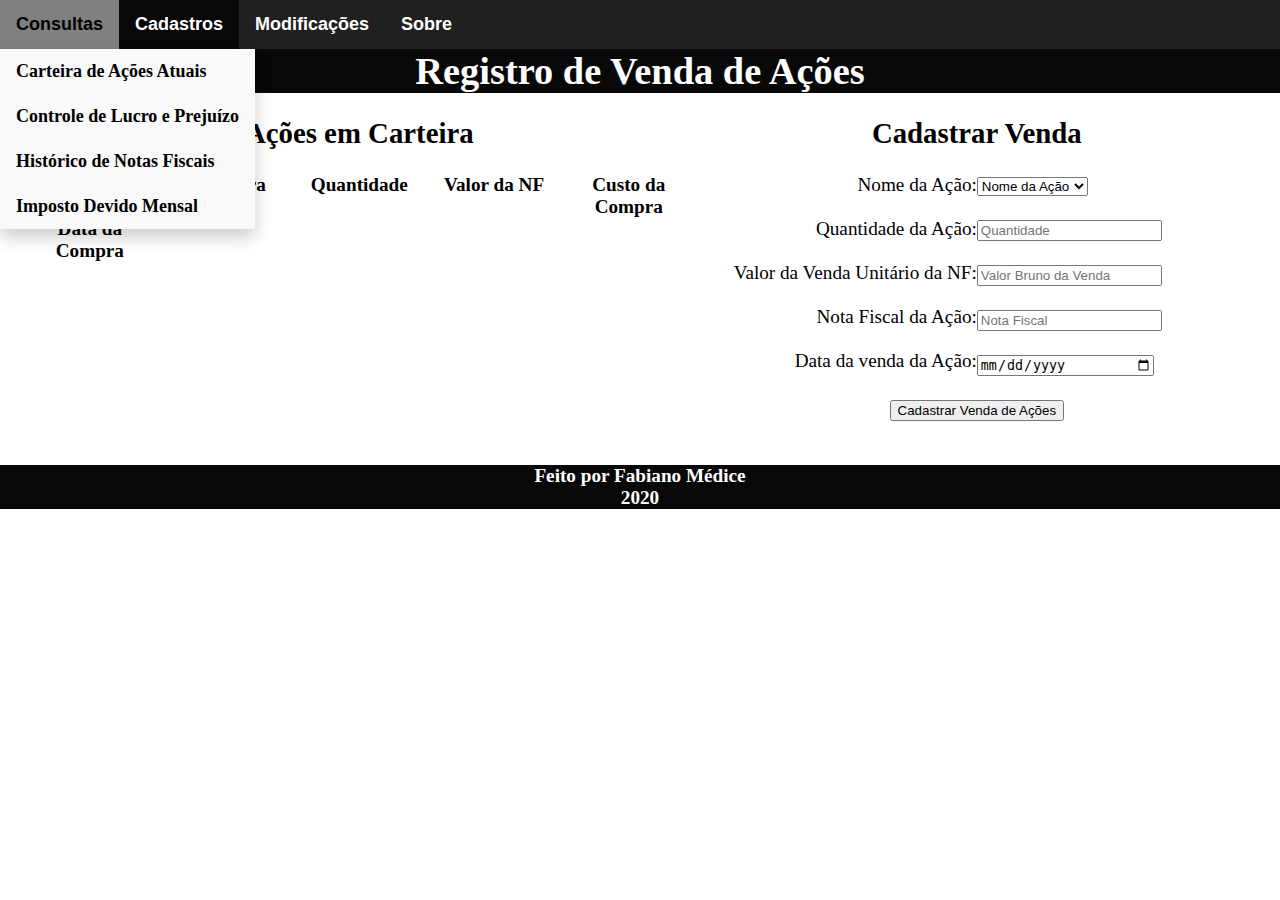
<file: venda.html>
<!DOCTYPE html> 

<html lang="pt-br" style="scroll-behavior: smooth;">
	<head>
		<!-- Titulo da aba-->
		<title> 
			Controle de Ações de Vanderlei
		</title>
		<!-- Metadados -->
		<meta charset="utf-8">
		<meta name="viewport" content="width=device-width, initial-scale=1.0">
		<meta name="author" content="Fabiano Médice">
        <link rel="stylesheet" type="text/css" href="CSS/style.css">
	</head>
	<body>
        <header>
            <nav class="menu">
                <div class="menu-dropdown">
                    <button class="botao-dropdown">Consultas</button>
                    <div class="conteudo-dropdown">
                        <a href="resumo.html">Carteira de Ações Atuais</a>
                        <a href="controlelucroprejuizo.html">Controle de Lucro e Prejuízo</a>
                        <a href="historico.html">Histórico de Notas Fiscais</a>
                        <a href="imposto.html">Imposto Devido Mensal</a>
                    </div>
                </div>    
                <div class="menu-dropdown PaginaAtiva">
                    <button class="botao-dropdown">Cadastros</button>
                    <div class="conteudo-dropdown">
                        <a href="compra.html">Compra de Ações</a>
                        <a href="venda.html">Venda de Ações</a>
                        <a href="notafiscal.html">Nota Fiscal</a>
                    </div>
                </div>    
                <div class="menu-dropdown">
                    <button class="botao-dropdown">Modificações</button>
                    <div class="conteudo-dropdown">
                        <a href="mudancavenda.html">Modificar Venda</a>
                        <a href="cancelarcadastro.html">Cancelar Cadastro</a>
                    </div>
                </div>
                <div class="menu-dropdown" >
                    <button class="botao-dropdown" onclick="window.location.href='index.html';">Sobre</button>
                </div>
            </nav>
            <h1 id="titulo">Registro de Venda de Ações</h1>     
        </header>
        
        <section >
            <div style="grid-template-columns: 1fr 30fr 25fr 1fr; display: grid" id="DivMudanca">
                <div><!-- div vazia --></div>
                <div style="text-align: center;">
                    <h2>Ações em Carteira</h2>
                    <div style="grid-template-rows: 1fr; display: grid">
                        <div style="grid-template-columns: 1fr 1fr 1fr 1fr 1fr; display: grid">
                            <div>
                                <b>Ações</b>
                            </div>
                            <div>
                                <b>Corretora</b>
                            </div>
                            <div>
                                <b>Quantidade</b>
                            </div>
                            <div>
                                <b>Valor da NF</b>
                            </div>
                            <div>
                                <b>Custo da Compra</b>
                            </div>
                            <div>
                                <b>Data da Compra</b>
                            </div>
                        </div>
                    </div>
                </div>
                <div>
                    <h2>Cadastrar Venda</h2>
                    <div style="grid-template-columns: 1fr 1fr; display: grid">
                        <div style="text-align: right;">
                            <label for="NomeAcao">Nome da Ação:</label><br><br>
                            <label for="QuantidadeAcaoVendida">Quantidade da Ação:</label><br><br>
                            <label for="PrecoVendido">Valor da Venda Unitário da NF:</label><br><br>
                            <label for="NotaFiscalAcao">Nota Fiscal da Ação:</label><br><br>
                            <label for="DataVenda">Data da venda da Ação:</label><br><br>
                        </div>
                        <div>
                            <form method="POST" action="PHP/RegistraVenda.php" id="RegistraVenda">
                                <select name="NomeAcao" id="NomeAcao">
                                    <!-- Opções por JavaScript-->
                                    <option value="NomeAcao"> Nome da Ação</option>
                                </select><br><br>
                                <input type="number" name="QuantidadeAcaoVendida" id="QuantidadeAcaoVendida" min="0" placeholder="Quantidade" required><br><br>
                                <input type="number" name="PrecoVendido" id="PrecoVendido" min="0" placeholder="Valor Bruno da Venda" step="0.001" onchange="ColocarOzero()" required><br><br>
                                <input type="number" name="NotaFiscalAcao" id="NotaFiscalAcao" min="0" placeholder="Nota Fiscal" required><br><br>
                                <input type="date" name="DataVenda" id="DataVenda" style="width: 172px;" required><br><br>
                            </form>
                        </div>
                    </div>
                    <div style="text-align: center;">
                        <div>
                            <input type="submit" value="Cadastrar Venda de Ações" form="RegistraVenda">
                        </div>
                    </div>
                </div>

            </div>
        
            <br><br>

                
        </section>
        <footer>
            <b>Feito por Fabiano Médice<br>2020</b>
        </footer>
        <script>

            Ler_Compras();

            // -------------------------------------------------------
            //Função para ler o banco de dados de compras
            // -------------------------------------------------------
            function Ler_Compras()
            {
                // Chama a leitura para o servidor
                var xhttp;
                xhttp = new XMLHttpRequest();
                xhttp.onreadystatechange = function() 
                {
                    if (this.readyState == 4 && this.status == 200) 
                    {
                        if(this.responseText == "Nenhuma Nota Fiscal Encontrada")
                        {
                            document.getElementById("DivMudanca").innerHTML = this.responseText;
                        }
                        else
                        {
                            $BancoDeDados_Acoes = JSON.parse(this.responseText);
                            
                            //document.getElementById("DivHistorico").innerHTML = this.responseText;
                            Ler_NF();
                        }
                    }
                }
                xhttp.open("GET", "PHP/LerCompras.php", false); //o false não deixa ser assincrono
                xhttp.send();
            }

            // -------------------------------------------------------
            //Função para ler o banco de dados de Notas Fiscais
            // -------------------------------------------------------
            function Ler_NF()
            {
                // Chama a leitura para o servidor
                var xhttp;
                xhttp = new XMLHttpRequest();
                xhttp.onreadystatechange = function() 
                {
                    if (this.readyState == 4 && this.status == 200) 
                    {
                        if(this.responseText == "Nenhuma Nota Fiscal Encontrada")
                        {
                            $BancoDeDados_NF = this.responseText;
                        }
                        else
                        {
                            $BancoDeDados_NF = JSON.parse(this.responseText);
                            
                            //document.getElementById("DivHistorico").innerHTML = this.responseText;
                        }
                        OrganizaBancoDeDados();
                    }
                }
                xhttp.open("GET", "PHP/LerNF.php", false); //o false não deixa ser assincrono
                xhttp.send();
            }

            function ColocarOzero()
            {
                if(document.getElementById("PrecoVendido").value[0]==".")
                {
                    document.getElementById("PrecoVendido").value=0+document.getElementById("PrecoVendido").value;
                }
            }

            function OrganizaBancoDeDados()
            {
                //organiza o banco de dados
                multiSort($BancoDeDados_Acoes, {NomeAcao: 'asc', DataCompra: 'asc', CodigoAcao: 'asc', })

                texto = "";
                texto = texto+
                '<div><!-- div vazia --></div>'+
                '<div style="text-align: center;">'+
                    '<h2>Ações em Carteira</h2>'+
                    '<div style="grid-template-rows: 1fr; display: grid">'+
                        '<div style="grid-template-columns: 1fr 1fr 1fr 1fr 1fr 1fr; display: grid">'+
                            '<div>'+
                                '<b>Ações</b>'+
                            '</div>'+
                            '<div>'+
                                '<b>Corretora</b>'+
                            '</div>'+
                            '<div>'+
                                '<b>Quantidade</b>'+
                            '</div>'+
                            '<div>'+
                                '<b>Valor da NF</b>'+
                            '</div>'+
                            '<div>'+
                                '<b>Custo da Compra</b>'+
                            '</div>'+
                            '<div>'+
                                '<b>Data da Compra</b>'+
                            '</div>'+
                        '</div>'+
                    '</div>';

                var NumeroLinha=1;//Variavel para colocar background lightgrey em cada linha 
                for (i=0;i<$BancoDeDados_Acoes.length;i++)
                {
                    var QuantidadeNF = $BancoDeDados_NF.length; //teste para conferencia de Nota Fiscal
                    //Calculo do preço líquido
                    for(j=0;j<$BancoDeDados_NF.length;j++)
                    {
                        if($BancoDeDados_Acoes[i].DataCompra == $BancoDeDados_NF[j].Data && $BancoDeDados_Acoes[i].CorretoraAcao == $BancoDeDados_NF[j].CorretoraNF && $BancoDeDados_Acoes[i].NotaFiscalAcao == $BancoDeDados_NF[j].NotaFiscal)
                        {
                            var CustoTotalOperacao = $BancoDeDados_NF[j].CustoTotalOperacao;
                            var ValorOperacoesTotais = $BancoDeDados_NF[j].ValorOperacoesTotais;
                        }
                        else
                        {
                            //Não achou a Nota Fiscal
                            QuantidadeNF = QuantidadeNF-1;
                            if(QuantidadeNF==0)
                            {
                                //não achou a Nota Fiscal
                                var CustoTotalOperacao = 0;
                                var ValorOperacoesTotais = 0;
                            }
                        }
                    }  
                    PrecoLiquidoTotal = ($BancoDeDados_Acoes[i].CustoAcao*$BancoDeDados_Acoes[i].QuantidadeRestante+$BancoDeDados_Acoes[i].QuantidadeAcaoComprada*$BancoDeDados_Acoes[i].CustoAcao/ValorOperacoesTotais*CustoTotalOperacao).toFixed(2);    
                    //console.log(PrecoLiquidoTotal)
                    
                    if(NumeroLinha%2==1)
                    {
                        //Linha inicial ou impar
                        //faz o texto com com background branco/normal
                        texto = texto+
                        '<div style="grid-template-rows: 1fr; display: grid">'+
                            '<div style="grid-template-columns: 1fr 1fr 1fr 1fr 1fr 1fr; display: grid">'+
                                '<div>'+
                                    $BancoDeDados_Acoes[i].NomeAcao+" - "+$BancoDeDados_Acoes[i].CodigoAcao+
                                '</div>'+
                                '<div>'+
                                    $BancoDeDados_Acoes[i].CorretoraAcao+
                                '</div>'+
                                '<div>'+
                                    $BancoDeDados_Acoes[i].QuantidadeRestante+
                                '</div>'+
                                '<div>'+
                                    ($BancoDeDados_Acoes[i].CustoAcao*1).toFixed(2)+
                                '</div>'+
                                '<div>'+
                                    (PrecoLiquidoTotal/$BancoDeDados_Acoes[i].QuantidadeRestante).toFixed(4)+
                                '</div>'+
                                '<div>'+
                                    $BancoDeDados_Acoes[i].DataCompra+
                                '</div>'+
                            '</div>'+
                        '</div>';
                    }
                    else
                    {
                        //Linha par
                        //faz o texto com background lightgrey
                        texto = texto+
                        '<div style="grid-template-rows: 1fr; display: grid">'+
                            '<div style="grid-template-columns: 1fr 1fr 1fr 1fr 1fr 1fr; display: grid; background-color:lightgray">'+
                                '<div>'+
                                    $BancoDeDados_Acoes[i].NomeAcao+" - "+$BancoDeDados_Acoes[i].CodigoAcao+
                                '</div>'+
                                '<div>'+
                                    $BancoDeDados_Acoes[i].CorretoraAcao+
                                '</div>'+
                                '<div>'+
                                    $BancoDeDados_Acoes[i].QuantidadeRestante+
                                '</div>'+
                                '<div>'+
                                    ($BancoDeDados_Acoes[i].CustoAcao*1).toFixed(2)+
                                '</div>'+
                                '<div>'+
                                    (PrecoLiquidoTotal/$BancoDeDados_Acoes[i].QuantidadeRestante).toFixed(4)+
                                '</div>'+
                                '<div>'+
                                    $BancoDeDados_Acoes[i].DataCompra+
                                '</div>'+
                            '</div>'+
                        '</div>';
                    }

                    if(i+1!=$BancoDeDados_Acoes.length)
                    {
                        //Não é o ultimo termo
                        if($BancoDeDados_Acoes[i].NomeAcao!=$BancoDeDados_Acoes[i+1].NomeAcao)
                        {   
                            //Adiona uma linha entre os tipos de ações
                            texto = texto+ '<div style="grid-template-rows: 1fr; display: grid"> <br> </div>';
                            NumeroLinha=1;//Reinicia a Variavel para colocar background lightgrey em cada linha 
                        }
                        else
                        {
                            //São as mesmas ações
                            NumeroLinha=NumeroLinha+1;//Informa nova linha para a Variavel para colocar background lightgrey em cada linha 
                        }
                    }
                }
                texto = texto+
                '</div>'+
                '<div>'+
                    '<h2>Cadastrar Venda</h2>'+
                    '<div style="grid-template-columns: 1fr 1fr; display: grid">'+
                        '<div style="text-align: right;">'+
                            '<label for="NomeAcao">Nome da Ação:</label><br><br>'+
                            '<label for="QuantidadeAcaoVendida">Quantidade da Ações Vendidas:</label><br><br>'+
                            '<label for="PrecoVendido">Valor da Venda Unitário da NF:</label><br><br>'+
                            '<label for="NotaFiscalAcao">Nota Fiscal da Ação:</label><br><br>'+
                            '<label for="DataVenda">Data da venda da Ação:</label><br><br>'+
                        '</div>'+
                        '<div>'+
                            '<form method="POST" action="PHP/RegistraVenda.php" id="RegistraVenda">'+
                                '<select name="NomeAcao" id="NomeAcao">;';
                                for (i=0;i<$BancoDeDados_Acoes.length;i++)
                                {
                                    valor = '{"NomeAcao":"'+$BancoDeDados_Acoes[i].NomeAcao+'","CodigoAcao":"'+$BancoDeDados_Acoes[i].CodigoAcao+'","CorretoraAcao":"'+$BancoDeDados_Acoes[i].CorretoraAcao+'"}';
                                    texto = texto+
                                    '<option value='+valor+'> '+$BancoDeDados_Acoes[i].NomeAcao+" - "+$BancoDeDados_Acoes[i].CodigoAcao+'</option>';
                                }
                                texto = texto+
                                '</select><br><br>'+
                                '<input type="number" name="QuantidadeAcaoVendida" id="QuantidadeAcaoVendida" min="0" placeholder="Quantidade" required><br><br>'+
                                '<input type="number" name="PrecoVendido" id="PrecoVendido" min="0" placeholder="Valor Bruto da Venda" step="0.001" onchange="ColocarOzero()" required><br><br>'+
                                '<input type="number" name="NotaFiscalAcao" id="NotaFiscalAcao" min="0" placeholder="Nota Fiscal" required><br><br>'+
                                '<input type="date" name="DataVenda" id="DataVenda" style="width: 172px;" required><br><br>'+
                            '</form>'+
                        '</div>'+
                    '</div>'+
                    '<div style="text-align: center;">'+
                        '<div>'+
                            '<input type="submit" value="Cadastrar Venda de Ações" form="RegistraVenda">'+
                        '</div>'+
                    '</div>'+
                '</div>';
                document.getElementById("DivMudanca").innerHTML = texto;
            }



            /** Fonte: <https://www.golangprograms.com/javascript-sort-multi-dimensional-array-on-specific-columns.html>
            * Sorts an array of objects by column/property.
            * @param {Array} array - The array of objects.
            * @param {object} sortObject - The object that contains the sort order keys with directions (asc/desc). e.g. { age: 'desc', name: 'asc' }
            * @returns {Array} The sorted array.
            */
            function multiSort(array, sortObject = {}) 
            {
                const sortKeys = Object.keys(sortObject);

                // Return array if no sort object is supplied.
                if (!sortKeys.length) 
                {
                    return array;
                }

                // Change the values of the sortObject keys to -1, 0, or 1.
                for (let key in sortObject) 
                {
                    sortObject[key] = sortObject[key] === 'desc' || sortObject[key] === -1 ? -1 : (sortObject[key] === 'skip' || sortObject[key] === 0 ? 0 : 1);
                }

                const keySort = (a, b, direction) => 
                { 
                    direction = direction !== null ? direction : 1;

                    if (a === b) 
                    { // If the values are the same, do not switch positions.
                        return 0;
                    }

                    // If b > a, multiply by -1 to get the reverse direction.
                    return a > b ? direction : -1 * direction;
                };

                return array.sort((a, b) => 
                {
                    let sorted = 0;
                    let index = 0;

                    // Loop until sorted (-1 or 1) or until the sort keys have been processed.
                    while (sorted === 0 && index < sortKeys.length) 
                    {
                        const key = sortKeys[index];

                        if (key) 
                        {
                            const direction = sortObject[key];

                            sorted = keySort(a[key], b[key], direction);
                            index++;
                        }
                    }

                    return sorted;
                });
            }
        </script>
    </body>
</html>
</file>
<file: CSS/style.css>
body
{
    padding:0px;
    margin:0px;
    font-size: larger;
}

h1, h2
{
    text-align: center;
}

/*
-------------------------------------------
Dropdown Menu
-------------------------------------------
Dropdown Menu - Inicio
*/
.menu 
{
    overflow: hidden;
    background-color:#202020;
    width: 100%;
}

.menu a 
{
    float: left;
    font-size: 18px;
    text-align: center;
    padding: 14px 16px;
    color: #fff;
    text-decoration: none;
    font-weight: bold;
}

.menu-dropdown 
{
    float: left;
    overflow: hidden;
}

.menu-dropdown .botao-dropdown 
{
    font-size: 18px;
    font-weight: bold;
    border: none;
    outline: none;
    color: white;
    padding: 14px 16px;
    background-color: inherit;
    /*font-family: inherit;*/
    margin: 0;
}

.menu a:hover, .menu-dropdown:hover .botao-dropdown 
{
    background-color:gray;
    color: #000;
}

.conteudo-dropdown 
{
    display: none;
    position: absolute;
    background-color: #f9f9f9;
    min-width: 160px;
    box-shadow: 0px 8px 16px 0px rgba(0,0,0,0.2);
    z-index: 1;
}

.conteudo-dropdown a {
    float: none;
    color: black;
    padding: 12px 16px;
    text-decoration: none;
    display: block;
    text-align: left;
}

.conteudo-dropdown a:hover {
  background-color: #ddd;
}

.menu-dropdown:hover .conteudo-dropdown {
  display: block;
}

/*
Dropdown Menu - Fim
*/

.PaginaAtiva
{
    background-color:#080808;
    /*padding: 11px 0px;*/
}

#titulo
{
    padding:0px;
    margin:0px;
    background-color:#080808;
    color:#fff;
}

footer
{
    text-align: center;
    background-color:#080808;
    color:#fff;
}

.Navegacao
{
    background-color:gray;
    width: 100%;
}
.Navegacao ul 
{
    padding:0px;
    margin:0px;
    list-style: none;
    font-weight: bold;
}
.Navegacao ul li
{
    display: inline; 
}
.Navegacao ul li a
{
    padding: 0px 10px;
    display: inline-block;
    /* visual do link */
    color: #000000;
    text-decoration: none;
}
.Navegacao ul li a:hover 
{
    background-color:#000000;
    color: #ffffff;
}
</file>
